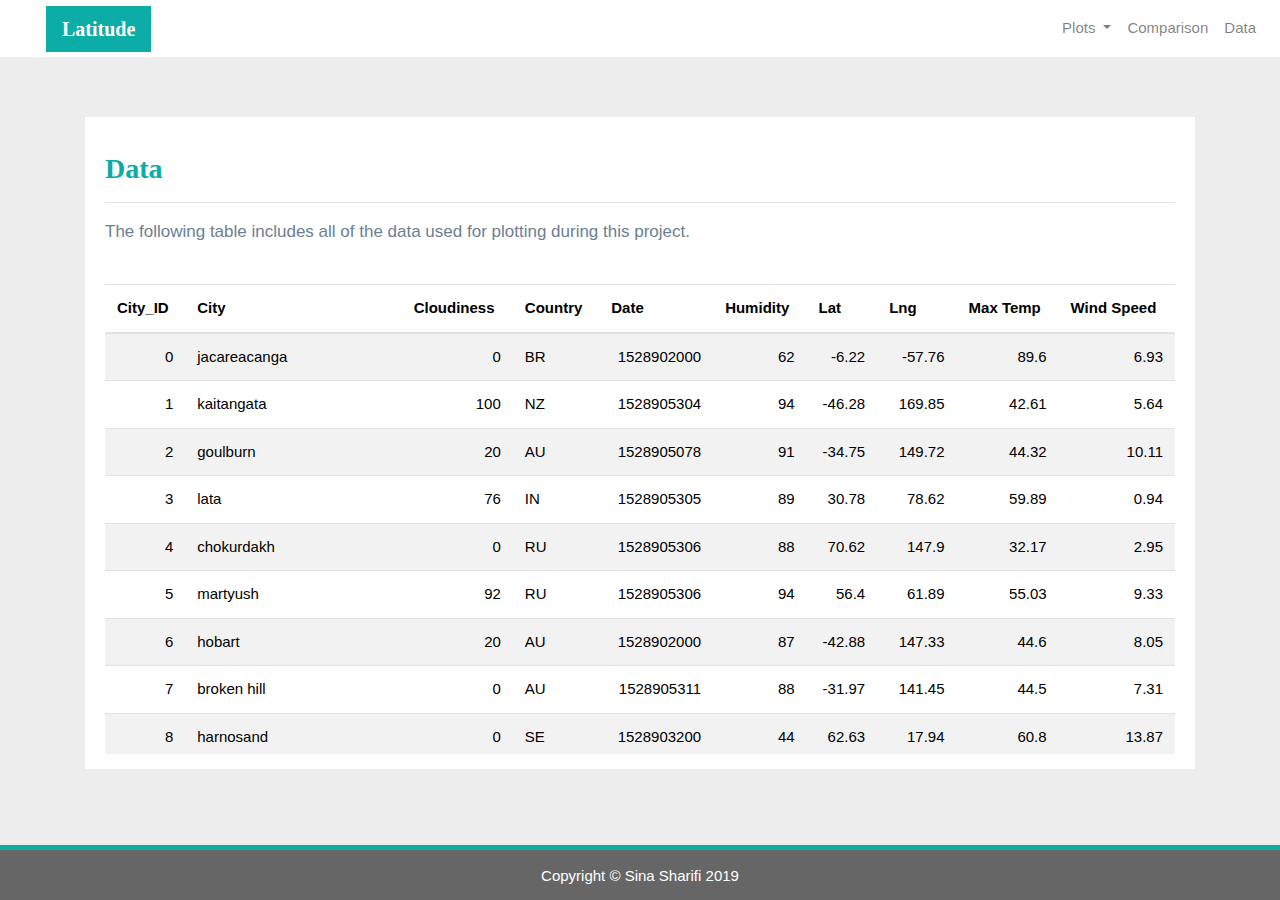
<file: data.html>
<!DOCTYPE html>
<html>

<head>
  <meta charset="utf-8" />
  <meta http-equiv="X-UA-Compatible" content="IE=edge">
  <title>Bootstrap Visualization Dashboard</title>
  <meta name="viewport" content="width=device-width, initial-scale=1">

  <!-- Bootstrap CSS -->
  <link rel="stylesheet" href="https://maxcdn.bootstrapcdn.com/bootstrap/4.0.0/css/bootstrap.min.css" integrity="sha384-Gn5384xqQ1aoWXA+058RXPxPg6fy4IWvTNh0E263XmFcJlSAwiGgFAW/dAiS6JXm"
    crossorigin="anonymous">

  <!--CSS Link-->
  <link rel="stylesheet" type="text/css" href="style.css">

</head>

<body>
  <!-- Navigation Section -->
  <div class="navigation">
    <nav class="navbar navbar-expand-lg navbar-light">
      <a class="navbar-brand" style="background-color: #0BADA6;" href="index.html">Latitude</a>
      <button class="navbar-toggler border border-white" type="button" data-toggle="collapse" data-target="#navbarNavDropdown"
        aria-controls="navbarNavDropdown" aria-expanded="false" aria-label="Toggle navigation">
        <span class="navbar-toggler-icon"></span>
      </button>
      <div class="collapse navbar-collapse" id="navbarNavDropdown">
        <ul class="navbar-nav ml-auto">
          <li class="nav-item dropdown">
            <a class="nav-link dropdown-toggle" href="#" id="navbarDropdownMenuLink" data-toggle="dropdown"
              aria-haspopup="true" aria-expanded="false">
              Plots
            </a>
            <div class="dropdown-menu" aria-labelledby="navbarDropdownMenuLink">
              <a class="dropdown-item" href="max_temperature.html">Max Temperature</a>
              <a class="dropdown-item" href="humidity.html">Humidity</a>
              <a class="dropdown-item" href="cloudiness.html">Cloudiness</a>
              <a class="dropdown-item" href="wind_speed.html">Wind Speed</a>
            </div>
          </li>
          <li class="nav-item">
            <a class="nav-link" href="comparisons.html">Comparison</a>
          </li>
          <li class="nav-item">
            <a class="nav-link" href="data.html">Data</a>
          </li>

        </ul>
      </div>
    </nav>
  </div>
  <!-- Content Section -->
  <div class="container">
    <div class="box">
      <h3 class="title">Data</h3>
      <hr>
      <p>The following table includes all of the data used for plotting during this project.</p>
      <br>
      <div class="table-responsive" style="overflow-x:auto; overflow-y:auto; max-height:470px; max-width: auto;">
        <table class="table table-striped">
          <thead>
            <tr>
              <th title="Field #1">City_ID</th>
              <th title="Field #2">City</th>
              <th title="Field #3">Cloudiness</th>
              <th title="Field #4">Country</th>
              <th title="Field #5">Date</th>
              <th title="Field #6">Humidity</th>
              <th title="Field #7">Lat</th>
              <th title="Field #8">Lng</th>
              <th title="Field #9">Max Temp</th>
              <th title="Field #10">Wind Speed</th>
            </tr>
          </thead>
          <tbody>
            <tr>
              <td align="right">0</td>
              <td>jacareacanga</td>
              <td align="right">0</td>
              <td>BR</td>
              <td align="right">1528902000</td>
              <td align="right">62</td>
              <td align="right">-6.22</td>
              <td align="right">-57.76</td>
              <td align="right">89.6</td>
              <td align="right">6.93</td>
            </tr>
            <tr>
              <td align="right">1</td>
              <td>kaitangata</td>
              <td align="right">100</td>
              <td>NZ</td>
              <td align="right">1528905304</td>
              <td align="right">94</td>
              <td align="right">-46.28</td>
              <td align="right">169.85</td>
              <td align="right">42.61</td>
              <td align="right">5.64</td>
            </tr>
            <tr>
              <td align="right">2</td>
              <td>goulburn</td>
              <td align="right">20</td>
              <td>AU</td>
              <td align="right">1528905078</td>
              <td align="right">91</td>
              <td align="right">-34.75</td>
              <td align="right">149.72</td>
              <td align="right">44.32</td>
              <td align="right">10.11</td>
            </tr>
            <tr>
              <td align="right">3</td>
              <td>lata</td>
              <td align="right">76</td>
              <td>IN</td>
              <td align="right">1528905305</td>
              <td align="right">89</td>
              <td align="right">30.78</td>
              <td align="right">78.62</td>
              <td align="right">59.89</td>
              <td align="right">0.94</td>
            </tr>
            <tr>
              <td align="right">4</td>
              <td>chokurdakh</td>
              <td align="right">0</td>
              <td>RU</td>
              <td align="right">1528905306</td>
              <td align="right">88</td>
              <td align="right">70.62</td>
              <td align="right">147.9</td>
              <td align="right">32.17</td>
              <td align="right">2.95</td>
            </tr>
            <tr>
              <td align="right">5</td>
              <td>martyush</td>
              <td align="right">92</td>
              <td>RU</td>
              <td align="right">1528905306</td>
              <td align="right">94</td>
              <td align="right">56.4</td>
              <td align="right">61.89</td>
              <td align="right">55.03</td>
              <td align="right">9.33</td>
            </tr>
            <tr>
              <td align="right">6</td>
              <td>hobart</td>
              <td align="right">20</td>
              <td>AU</td>
              <td align="right">1528902000</td>
              <td align="right">87</td>
              <td align="right">-42.88</td>
              <td align="right">147.33</td>
              <td align="right">44.6</td>
              <td align="right">8.05</td>
            </tr>
            <tr>
              <td align="right">7</td>
              <td>broken hill</td>
              <td align="right">0</td>
              <td>AU</td>
              <td align="right">1528905311</td>
              <td align="right">88</td>
              <td align="right">-31.97</td>
              <td align="right">141.45</td>
              <td align="right">44.5</td>
              <td align="right">7.31</td>
            </tr>
            <tr>
              <td align="right">8</td>
              <td>harnosand</td>
              <td align="right">0</td>
              <td>SE</td>
              <td align="right">1528903200</td>
              <td align="right">44</td>
              <td align="right">62.63</td>
              <td align="right">17.94</td>
              <td align="right">60.8</td>
              <td align="right">13.87</td>
            </tr>
            <tr>
              <td align="right">9</td>
              <td>tuatapere</td>
              <td align="right">0</td>
              <td>NZ</td>
              <td align="right">1528905312</td>
              <td align="right">100</td>
              <td align="right">-46.13</td>
              <td align="right">167.69</td>
              <td align="right">38.92</td>
              <td align="right">3.4</td>
            </tr>
            <tr>
              <td align="right">10</td>
              <td>puerto ayora</td>
              <td align="right">90</td>
              <td>EC</td>
              <td align="right">1528902000</td>
              <td align="right">69</td>
              <td align="right">-0.74</td>
              <td align="right">-90.35</td>
              <td align="right">77.0</td>
              <td align="right">13.87</td>
            </tr>
            <tr>
              <td align="right">11</td>
              <td>havre-saint-pierre</td>
              <td align="right">75</td>
              <td>CA</td>
              <td align="right">1528902000</td>
              <td align="right">58</td>
              <td align="right">50.23</td>
              <td align="right">-63.6</td>
              <td align="right">53.6</td>
              <td align="right">19.46</td>
            </tr>
            <tr>
              <td align="right">12</td>
              <td>punta arenas</td>
              <td align="right">0</td>
              <td>CL</td>
              <td align="right">1528902000</td>
              <td align="right">100</td>
              <td align="right">-53.16</td>
              <td align="right">-70.91</td>
              <td align="right">35.6</td>
              <td align="right">9.17</td>
            </tr>
            <tr>
              <td align="right">13</td>
              <td>tasiilaq</td>
              <td align="right">75</td>
              <td>GL</td>
              <td align="right">1528901400</td>
              <td align="right">60</td>
              <td align="right">65.61</td>
              <td align="right">-37.64</td>
              <td align="right">39.2</td>
              <td align="right">2.24</td>
            </tr>
            <tr>
              <td align="right">14</td>
              <td>chapais</td>
              <td align="right">40</td>
              <td>CA</td>
              <td align="right">1528902000</td>
              <td align="right">38</td>
              <td align="right">49.78</td>
              <td align="right">-74.86</td>
              <td align="right">59.0</td>
              <td align="right">10.29</td>
            </tr>
            <tr>
              <td align="right">15</td>
              <td>avarua</td>
              <td align="right">40</td>
              <td>CK</td>
              <td align="right">1528902000</td>
              <td align="right">56</td>
              <td align="right">-21.21</td>
              <td align="right">-159.78</td>
              <td align="right">73.4</td>
              <td align="right">10.29</td>
            </tr>
            <tr>
              <td align="right">16</td>
              <td>hofn</td>
              <td align="right">75</td>
              <td>IS</td>
              <td align="right">1528902000</td>
              <td align="right">87</td>
              <td align="right">64.25</td>
              <td align="right">-15.21</td>
              <td align="right">51.8</td>
              <td align="right">8.05</td>
            </tr>
            <tr>
              <td align="right">17</td>
              <td>yukamenskoye</td>
              <td align="right">92</td>
              <td>RU</td>
              <td align="right">1528905315</td>
              <td align="right">98</td>
              <td align="right">57.89</td>
              <td align="right">52.24</td>
              <td align="right">56.65</td>
              <td align="right">10.22</td>
            </tr>
            <tr>
              <td align="right">18</td>
              <td>khandbari</td>
              <td align="right">80</td>
              <td>NP</td>
              <td align="right">1528905315</td>
              <td align="right">67</td>
              <td align="right">27.38</td>
              <td align="right">87.21</td>
              <td align="right">44.59</td>
              <td align="right">1.39</td>
            </tr>
            <tr>
              <td align="right">19</td>
              <td>bethel</td>
              <td align="right">1</td>
              <td>US</td>
              <td align="right">1528901580</td>
              <td align="right">93</td>
              <td align="right">60.79</td>
              <td align="right">-161.76</td>
              <td align="right">44.6</td>
              <td align="right">8.05</td>
            </tr>
            <tr>
              <td align="right">20</td>
              <td>ushuaia</td>
              <td align="right">75</td>
              <td>AR</td>
              <td align="right">1528902000</td>
              <td align="right">64</td>
              <td align="right">-54.81</td>
              <td align="right">-68.31</td>
              <td align="right">41.0</td>
              <td align="right">3.36</td>
            </tr>
            <tr>
              <td align="right">21</td>
              <td>east london</td>
              <td align="right">0</td>
              <td>ZA</td>
              <td align="right">1528902000</td>
              <td align="right">37</td>
              <td align="right">-33.02</td>
              <td align="right">27.91</td>
              <td align="right">69.8</td>
              <td align="right">5.82</td>
            </tr>
            <tr>
              <td align="right">22</td>
              <td>bluff</td>
              <td align="right">76</td>
              <td>AU</td>
              <td align="right">1528905321</td>
              <td align="right">76</td>
              <td align="right">-23.58</td>
              <td align="right">149.07</td>
              <td align="right">61.96</td>
              <td align="right">4.74</td>
            </tr>
            <tr>
              <td align="right">23</td>
              <td>mount isa</td>
              <td align="right">75</td>
              <td>AU</td>
              <td align="right">1528902000</td>
              <td align="right">100</td>
              <td align="right">-20.73</td>
              <td align="right">139.49</td>
              <td align="right">64.4</td>
              <td align="right">3.29</td>
            </tr>
            <tr>
              <td align="right">24</td>
              <td>pevek</td>
              <td align="right">0</td>
              <td>RU</td>
              <td align="right">1528905321</td>
              <td align="right">71</td>
              <td align="right">69.7</td>
              <td align="right">170.27</td>
              <td align="right">36.94</td>
              <td align="right">6.98</td>
            </tr>
            <tr>
              <td align="right">25</td>
              <td>gao</td>
              <td align="right">24</td>
              <td>ML</td>
              <td align="right">1528905321</td>
              <td align="right">16</td>
              <td align="right">16.28</td>
              <td align="right">-0.04</td>
              <td align="right">110.02</td>
              <td align="right">4.97</td>
            </tr>
            <tr>
              <td align="right">26</td>
              <td>cabo san lucas</td>
              <td align="right">75</td>
              <td>MX</td>
              <td align="right">1528901160</td>
              <td align="right">74</td>
              <td align="right">22.89</td>
              <td align="right">-109.91</td>
              <td align="right">84.2</td>
              <td align="right">10.29</td>
            </tr>
            <tr>
              <td align="right">27</td>
              <td>sao filipe</td>
              <td align="right">0</td>
              <td>CV</td>
              <td align="right">1528905323</td>
              <td align="right">88</td>
              <td align="right">14.9</td>
              <td align="right">-24.5</td>
              <td align="right">75.73</td>
              <td align="right">13.02</td>
            </tr>
            <tr>
              <td align="right">28</td>
              <td>tiksi</td>
              <td align="right">44</td>
              <td>RU</td>
              <td align="right">1528905298</td>
              <td align="right">58</td>
              <td align="right">71.64</td>
              <td align="right">128.87</td>
              <td align="right">57.73</td>
              <td align="right">10.11</td>
            </tr>
            <tr>
              <td align="right">29</td>
              <td>busselton</td>
              <td align="right">92</td>
              <td>AU</td>
              <td align="right">1528905323</td>
              <td align="right">100</td>
              <td align="right">-33.64</td>
              <td align="right">115.35</td>
              <td align="right">60.43</td>
              <td align="right">10.56</td>
            </tr>
            <tr>
              <td align="right">30</td>
              <td>alofi</td>
              <td align="right">76</td>
              <td>NU</td>
              <td align="right">1528902000</td>
              <td align="right">88</td>
              <td align="right">-19.06</td>
              <td align="right">-169.92</td>
              <td align="right">71.6</td>
              <td align="right">3.36</td>
            </tr>
            <tr>
              <td align="right">31</td>
              <td>ola</td>
              <td align="right">75</td>
              <td>RU</td>
              <td align="right">1528902000</td>
              <td align="right">100</td>
              <td align="right">59.58</td>
              <td align="right">151.3</td>
              <td align="right">42.8</td>
              <td align="right">7.76</td>
            </tr>
            <tr>
              <td align="right">32</td>
              <td>atar</td>
              <td align="right">20</td>
              <td>MR</td>
              <td align="right">1528902000</td>
              <td align="right">19</td>
              <td align="right">20.52</td>
              <td align="right">-13.05</td>
              <td align="right">91.4</td>
              <td align="right">9.17</td>
            </tr>
            <tr>
              <td align="right">33</td>
              <td>rikitea</td>
              <td align="right">0</td>
              <td>PF</td>
              <td align="right">1528905325</td>
              <td align="right">100</td>
              <td align="right">-23.12</td>
              <td align="right">-134.97</td>
              <td align="right">73.57</td>
              <td align="right">8.66</td>
            </tr>
            <tr>
              <td align="right">34</td>
              <td>hermanus</td>
              <td align="right">0</td>
              <td>ZA</td>
              <td align="right">1528905325</td>
              <td align="right">24</td>
              <td align="right">-34.42</td>
              <td align="right">19.24</td>
              <td align="right">77.17</td>
              <td align="right">8.66</td>
            </tr>
            <tr>
              <td align="right">35</td>
              <td>ponta delgada</td>
              <td align="right">75</td>
              <td>PT</td>
              <td align="right">1528903800</td>
              <td align="right">88</td>
              <td align="right">37.73</td>
              <td align="right">-25.67</td>
              <td align="right">71.6</td>
              <td align="right">12.75</td>
            </tr>
            <tr>
              <td align="right">36</td>
              <td>bambari</td>
              <td align="right">24</td>
              <td>CF</td>
              <td align="right">1528905326</td>
              <td align="right">84</td>
              <td align="right">5.77</td>
              <td align="right">20.68</td>
              <td align="right">81.85</td>
              <td align="right">7.65</td>
            </tr>
            <tr>
              <td align="right">37</td>
              <td>cap malheureux</td>
              <td align="right">75</td>
              <td>MU</td>
              <td align="right">1528902000</td>
              <td align="right">69</td>
              <td align="right">-19.98</td>
              <td align="right">57.61</td>
              <td align="right">75.2</td>
              <td align="right">14.99</td>
            </tr>
            <tr>
              <td align="right">38</td>
              <td>puerto escondido</td>
              <td align="right">75</td>
              <td>MX</td>
              <td align="right">1528901100</td>
              <td align="right">65</td>
              <td align="right">15.86</td>
              <td align="right">-97.07</td>
              <td align="right">80.6</td>
              <td align="right">3.36</td>
            </tr>
            <tr>
              <td align="right">39</td>
              <td>qaanaaq</td>
              <td align="right">32</td>
              <td>GL</td>
              <td align="right">1528905330</td>
              <td align="right">100</td>
              <td align="right">77.48</td>
              <td align="right">-69.36</td>
              <td align="right">31.45</td>
              <td align="right">6.31</td>
            </tr>
            <tr>
              <td align="right">40</td>
              <td>new norfolk</td>
              <td align="right">20</td>
              <td>AU</td>
              <td align="right">1528902000</td>
              <td align="right">87</td>
              <td align="right">-42.78</td>
              <td align="right">147.06</td>
              <td align="right">44.6</td>
              <td align="right">8.05</td>
            </tr>
            <tr>
              <td align="right">41</td>
              <td>najran</td>
              <td align="right">40</td>
              <td>SA</td>
              <td align="right">1528902000</td>
              <td align="right">13</td>
              <td align="right">17.54</td>
              <td align="right">44.22</td>
              <td align="right">98.6</td>
              <td align="right">11.41</td>
            </tr>
            <tr>
              <td align="right">42</td>
              <td>isla mujeres</td>
              <td align="right">90</td>
              <td>MX</td>
              <td align="right">1528904340</td>
              <td align="right">100</td>
              <td align="right">21.23</td>
              <td align="right">-86.73</td>
              <td align="right">75.2</td>
              <td align="right">16.11</td>
            </tr>
            <tr>
              <td align="right">43</td>
              <td>mar del plata</td>
              <td align="right">0</td>
              <td>AR</td>
              <td align="right">1528905297</td>
              <td align="right">100</td>
              <td align="right">-46.43</td>
              <td align="right">-67.52</td>
              <td align="right">32.53</td>
              <td align="right">7.31</td>
            </tr>
            <tr>
              <td align="right">44</td>
              <td>provideniya</td>
              <td align="right">0</td>
              <td>RU</td>
              <td align="right">1528905332</td>
              <td align="right">91</td>
              <td align="right">64.42</td>
              <td align="right">-173.23</td>
              <td align="right">40.63</td>
              <td align="right">10.78</td>
            </tr>
            <tr>
              <td align="right">45</td>
              <td>jamestown</td>
              <td align="right">12</td>
              <td>AU</td>
              <td align="right">1528905333</td>
              <td align="right">88</td>
              <td align="right">-33.21</td>
              <td align="right">138.6</td>
              <td align="right">43.15</td>
              <td align="right">10.89</td>
            </tr>
            <tr>
              <td align="right">46</td>
              <td>medicine hat</td>
              <td align="right">20</td>
              <td>CA</td>
              <td align="right">1528902000</td>
              <td align="right">34</td>
              <td align="right">50.04</td>
              <td align="right">-110.68</td>
              <td align="right">66.2</td>
              <td align="right">14.99</td>
            </tr>
            <tr>
              <td align="right">47</td>
              <td>katsuura</td>
              <td align="right">8</td>
              <td>JP</td>
              <td align="right">1528905334</td>
              <td align="right">88</td>
              <td align="right">33.93</td>
              <td align="right">134.5</td>
              <td align="right">62.05</td>
              <td align="right">7.54</td>
            </tr>
            <tr>
              <td align="right">48</td>
              <td>aklavik</td>
              <td align="right">20</td>
              <td>CA</td>
              <td align="right">1528902000</td>
              <td align="right">53</td>
              <td align="right">68.22</td>
              <td align="right">-135.01</td>
              <td align="right">51.8</td>
              <td align="right">11.41</td>
            </tr>
            <tr>
              <td align="right">49</td>
              <td>tuktoyaktuk</td>
              <td align="right">20</td>
              <td>CA</td>
              <td align="right">1528902000</td>
              <td align="right">61</td>
              <td align="right">69.44</td>
              <td align="right">-133.03</td>
              <td align="right">46.4</td>
              <td align="right">6.93</td>
            </tr>
            <tr>
              <td align="right">50</td>
              <td>kapaa</td>
              <td align="right">90</td>
              <td>US</td>
              <td align="right">1528901760</td>
              <td align="right">88</td>
              <td align="right">22.08</td>
              <td align="right">-159.32</td>
              <td align="right">75.2</td>
              <td align="right">14.99</td>
            </tr>
            <tr>
              <td align="right">51</td>
              <td>mildura</td>
              <td align="right">0</td>
              <td>AU</td>
              <td align="right">1528905300</td>
              <td align="right">92</td>
              <td align="right">-34.18</td>
              <td align="right">142.16</td>
              <td align="right">45.67</td>
              <td align="right">9.66</td>
            </tr>
            <tr>
              <td align="right">52</td>
              <td>souillac</td>
              <td align="right">75</td>
              <td>FR</td>
              <td align="right">1528903800</td>
              <td align="right">49</td>
              <td align="right">45.6</td>
              <td align="right">-0.6</td>
              <td align="right">73.4</td>
              <td align="right">10.29</td>
            </tr>
            <tr>
              <td align="right">53</td>
              <td>lorengau</td>
              <td align="right">100</td>
              <td>PG</td>
              <td align="right">1528905336</td>
              <td align="right">100</td>
              <td align="right">-2.02</td>
              <td align="right">147.27</td>
              <td align="right">80.59</td>
              <td align="right">3.85</td>
            </tr>
            <tr>
              <td align="right">54</td>
              <td>praia</td>
              <td align="right">20</td>
              <td>BR</td>
              <td align="right">1528902000</td>
              <td align="right">47</td>
              <td align="right">-20.25</td>
              <td align="right">-43.81</td>
              <td align="right">82.4</td>
              <td align="right">3.36</td>
            </tr>
            <tr>
              <td align="right">55</td>
              <td>port alfred</td>
              <td align="right">0</td>
              <td>ZA</td>
              <td align="right">1528905338</td>
              <td align="right">50</td>
              <td align="right">-33.59</td>
              <td align="right">26.89</td>
              <td align="right">76.54</td>
              <td align="right">7.2</td>
            </tr>
            <tr>
              <td align="right">56</td>
              <td>barranca</td>
              <td align="right">0</td>
              <td>PE</td>
              <td align="right">1528905339</td>
              <td align="right">98</td>
              <td align="right">-10.75</td>
              <td align="right">-77.76</td>
              <td align="right">61.87</td>
              <td align="right">9.89</td>
            </tr>
            <tr>
              <td align="right">57</td>
              <td>nome</td>
              <td align="right">40</td>
              <td>US</td>
              <td align="right">1528902900</td>
              <td align="right">70</td>
              <td align="right">30.04</td>
              <td align="right">-94.42</td>
              <td align="right">87.8</td>
              <td align="right">3.36</td>
            </tr>
            <tr>
              <td align="right">58</td>
              <td>matay</td>
              <td align="right">0</td>
              <td>EG</td>
              <td align="right">1528905339</td>
              <td align="right">23</td>
              <td align="right">28.42</td>
              <td align="right">30.79</td>
              <td align="right">97.69</td>
              <td align="right">6.98</td>
            </tr>
            <tr>
              <td align="right">59</td>
              <td>saskylakh</td>
              <td align="right">48</td>
              <td>RU</td>
              <td align="right">1528905339</td>
              <td align="right">55</td>
              <td align="right">71.97</td>
              <td align="right">114.09</td>
              <td align="right">59.53</td>
              <td align="right">5.86</td>
            </tr>
            <tr>
              <td align="right">60</td>
              <td>itarema</td>
              <td align="right">0</td>
              <td>BR</td>
              <td align="right">1528905340</td>
              <td align="right">61</td>
              <td align="right">-2.92</td>
              <td align="right">-39.92</td>
              <td align="right">88.33</td>
              <td align="right">12.57</td>
            </tr>
            <tr>
              <td align="right">61</td>
              <td>butaritari</td>
              <td align="right">56</td>
              <td>KI</td>
              <td align="right">1528905340</td>
              <td align="right">100</td>
              <td align="right">3.07</td>
              <td align="right">172.79</td>
              <td align="right">81.13</td>
              <td align="right">7.31</td>
            </tr>
            <tr>
              <td align="right">62</td>
              <td>peniche</td>
              <td align="right">20</td>
              <td>PT</td>
              <td align="right">1528903800</td>
              <td align="right">64</td>
              <td align="right">39.36</td>
              <td align="right">-9.38</td>
              <td align="right">75.2</td>
              <td align="right">12.75</td>
            </tr>
            <tr>
              <td align="right">63</td>
              <td>beloha</td>
              <td align="right">0</td>
              <td>MG</td>
              <td align="right">1528905340</td>
              <td align="right">57</td>
              <td align="right">-25.17</td>
              <td align="right">45.06</td>
              <td align="right">71.95</td>
              <td align="right">16.37</td>
            </tr>
            <tr>
              <td align="right">64</td>
              <td>anadyr</td>
              <td align="right">0</td>
              <td>RU</td>
              <td align="right">1528902000</td>
              <td align="right">57</td>
              <td align="right">64.73</td>
              <td align="right">177.51</td>
              <td align="right">48.2</td>
              <td align="right">4.47</td>
            </tr>
            <tr>
              <td align="right">65</td>
              <td>luderitz</td>
              <td align="right">12</td>
              <td>NA</td>
              <td align="right">1528905342</td>
              <td align="right">64</td>
              <td align="right">-26.65</td>
              <td align="right">15.16</td>
              <td align="right">64.03</td>
              <td align="right">17.38</td>
            </tr>
            <tr>
              <td align="right">66</td>
              <td>rochester</td>
              <td align="right">1</td>
              <td>US</td>
              <td align="right">1528902960</td>
              <td align="right">37</td>
              <td align="right">44.02</td>
              <td align="right">-92.46</td>
              <td align="right">73.4</td>
              <td align="right">6.93</td>
            </tr>
            <tr>
              <td align="right">67</td>
              <td>bosaso</td>
              <td align="right">0</td>
              <td>SO</td>
              <td align="right">1528905347</td>
              <td align="right">86</td>
              <td align="right">11.28</td>
              <td align="right">49.18</td>
              <td align="right">89.77</td>
              <td align="right">3.96</td>
            </tr>
            <tr>
              <td align="right">68</td>
              <td>faanui</td>
              <td align="right">0</td>
              <td>PF</td>
              <td align="right">1528905347</td>
              <td align="right">100</td>
              <td align="right">-16.48</td>
              <td align="right">-151.75</td>
              <td align="right">79.96</td>
              <td align="right">11.79</td>
            </tr>
            <tr>
              <td align="right">69</td>
              <td>grindavik</td>
              <td align="right">75</td>
              <td>IS</td>
              <td align="right">1528902000</td>
              <td align="right">70</td>
              <td align="right">63.84</td>
              <td align="right">-22.43</td>
              <td align="right">48.2</td>
              <td align="right">5.82</td>
            </tr>
            <tr>
              <td align="right">70</td>
              <td>margate</td>
              <td align="right">20</td>
              <td>AU</td>
              <td align="right">1528902000</td>
              <td align="right">87</td>
              <td align="right">-43.03</td>
              <td align="right">147.26</td>
              <td align="right">44.6</td>
              <td align="right">8.05</td>
            </tr>
            <tr>
              <td align="right">71</td>
              <td>marsh harbour</td>
              <td align="right">88</td>
              <td>BS</td>
              <td align="right">1528905349</td>
              <td align="right">95</td>
              <td align="right">26.54</td>
              <td align="right">-77.06</td>
              <td align="right">82.39</td>
              <td align="right">10.0</td>
            </tr>
            <tr>
              <td align="right">72</td>
              <td>comodoro rivadavia</td>
              <td align="right">40</td>
              <td>AR</td>
              <td align="right">1528902000</td>
              <td align="right">60</td>
              <td align="right">-45.87</td>
              <td align="right">-67.48</td>
              <td align="right">42.8</td>
              <td align="right">9.17</td>
            </tr>
            <tr>
              <td align="right">73</td>
              <td>upernavik</td>
              <td align="right">92</td>
              <td>GL</td>
              <td align="right">1528905350</td>
              <td align="right">100</td>
              <td align="right">72.79</td>
              <td align="right">-56.15</td>
              <td align="right">29.29</td>
              <td align="right">3.74</td>
            </tr>
            <tr>
              <td align="right">74</td>
              <td>uige</td>
              <td align="right">0</td>
              <td>AO</td>
              <td align="right">1528905350</td>
              <td align="right">29</td>
              <td align="right">-7.61</td>
              <td align="right">15.06</td>
              <td align="right">86.8</td>
              <td align="right">3.18</td>
            </tr>
            <tr>
              <td align="right">75</td>
              <td>bredasdorp</td>
              <td align="right">0</td>
              <td>ZA</td>
              <td align="right">1528902000</td>
              <td align="right">23</td>
              <td align="right">-34.53</td>
              <td align="right">20.04</td>
              <td align="right">82.4</td>
              <td align="right">5.82</td>
            </tr>
            <tr>
              <td align="right">76</td>
              <td>bodden town</td>
              <td align="right">40</td>
              <td>KY</td>
              <td align="right">1528902000</td>
              <td align="right">78</td>
              <td align="right">19.28</td>
              <td align="right">-81.25</td>
              <td align="right">80.6</td>
              <td align="right">16.11</td>
            </tr>
            <tr>
              <td align="right">77</td>
              <td>guerrero negro</td>
              <td align="right">44</td>
              <td>MX</td>
              <td align="right">1528905350</td>
              <td align="right">88</td>
              <td align="right">27.97</td>
              <td align="right">-114.04</td>
              <td align="right">63.85</td>
              <td align="right">3.74</td>
            </tr>
            <tr>
              <td align="right">78</td>
              <td>bilma</td>
              <td align="right">0</td>
              <td>NE</td>
              <td align="right">1528905351</td>
              <td align="right">12</td>
              <td align="right">18.69</td>
              <td align="right">12.92</td>
              <td align="right">110.47</td>
              <td align="right">4.63</td>
            </tr>
            <tr>
              <td align="right">79</td>
              <td>carnarvon</td>
              <td align="right">0</td>
              <td>ZA</td>
              <td align="right">1528905351</td>
              <td align="right">30</td>
              <td align="right">-30.97</td>
              <td align="right">22.13</td>
              <td align="right">60.43</td>
              <td align="right">14.25</td>
            </tr>
            <tr>
              <td align="right">80</td>
              <td>ponta do sol</td>
              <td align="right">12</td>
              <td>BR</td>
              <td align="right">1528905352</td>
              <td align="right">72</td>
              <td align="right">-20.63</td>
              <td align="right">-46.0</td>
              <td align="right">78.25</td>
              <td align="right">3.96</td>
            </tr>
            <tr>
              <td align="right">81</td>
              <td>vila franca do campo</td>
              <td align="right">75</td>
              <td>PT</td>
              <td align="right">1528903800</td>
              <td align="right">88</td>
              <td align="right">37.72</td>
              <td align="right">-25.43</td>
              <td align="right">71.6</td>
              <td align="right">12.75</td>
            </tr>
            <tr>
              <td align="right">82</td>
              <td>puerto del rosario</td>
              <td align="right">20</td>
              <td>ES</td>
              <td align="right">1528903800</td>
              <td align="right">60</td>
              <td align="right">28.5</td>
              <td align="right">-13.86</td>
              <td align="right">73.4</td>
              <td align="right">17.22</td>
            </tr>
            <tr>
              <td align="right">83</td>
              <td>sitka</td>
              <td align="right">20</td>
              <td>US</td>
              <td align="right">1528905353</td>
              <td align="right">92</td>
              <td align="right">37.17</td>
              <td align="right">-99.65</td>
              <td align="right">74.02</td>
              <td align="right">5.97</td>
            </tr>
            <tr>
              <td align="right">84</td>
              <td>camacha</td>
              <td align="right">75</td>
              <td>PT</td>
              <td align="right">1528903800</td>
              <td align="right">72</td>
              <td align="right">33.08</td>
              <td align="right">-16.33</td>
              <td align="right">68.0</td>
              <td align="right">16.11</td>
            </tr>
            <tr>
              <td align="right">85</td>
              <td>saint-philippe</td>
              <td align="right">1</td>
              <td>CA</td>
              <td align="right">1528902900</td>
              <td align="right">54</td>
              <td align="right">45.36</td>
              <td align="right">-73.48</td>
              <td align="right">78.8</td>
              <td align="right">11.41</td>
            </tr>
            <tr>
              <td align="right">86</td>
              <td>port blair</td>
              <td align="right">92</td>
              <td>IN</td>
              <td align="right">1528905357</td>
              <td align="right">97</td>
              <td align="right">11.67</td>
              <td align="right">92.75</td>
              <td align="right">84.37</td>
              <td align="right">25.1</td>
            </tr>
            <tr>
              <td align="right">87</td>
              <td>albany</td>
              <td align="right">90</td>
              <td>US</td>
              <td align="right">1528903860</td>
              <td align="right">68</td>
              <td align="right">42.65</td>
              <td align="right">-73.75</td>
              <td align="right">69.8</td>
              <td align="right">3.36</td>
            </tr>
            <tr>
              <td align="right">88</td>
              <td>barrow</td>
              <td align="right">88</td>
              <td>AR</td>
              <td align="right">1528905182</td>
              <td align="right">72</td>
              <td align="right">-38.31</td>
              <td align="right">-60.23</td>
              <td align="right">50.26</td>
              <td align="right">8.21</td>
            </tr>
            <tr>
              <td align="right">89</td>
              <td>qorveh</td>
              <td align="right">92</td>
              <td>IR</td>
              <td align="right">1528905357</td>
              <td align="right">22</td>
              <td align="right">35.17</td>
              <td align="right">47.8</td>
              <td align="right">76.72</td>
              <td align="right">3.18</td>
            </tr>
            <tr>
              <td align="right">90</td>
              <td>san jeronimo</td>
              <td align="right">90</td>
              <td>PE</td>
              <td align="right">1528902000</td>
              <td align="right">81</td>
              <td align="right">-13.65</td>
              <td align="right">-73.37</td>
              <td align="right">46.4</td>
              <td align="right">2.39</td>
            </tr>
            <tr>
              <td align="right">91</td>
              <td>mataura</td>
              <td align="right">24</td>
              <td>NZ</td>
              <td align="right">1528905299</td>
              <td align="right">79</td>
              <td align="right">-46.19</td>
              <td align="right">168.86</td>
              <td align="right">25.69</td>
              <td align="right">3.18</td>
            </tr>
            <tr>
              <td align="right">92</td>
              <td>buala</td>
              <td align="right">64</td>
              <td>SB</td>
              <td align="right">1528905359</td>
              <td align="right">100</td>
              <td align="right">-8.15</td>
              <td align="right">159.59</td>
              <td align="right">78.7</td>
              <td align="right">4.18</td>
            </tr>
            <tr>
              <td align="right">93</td>
              <td>eyl</td>
              <td align="right">20</td>
              <td>SO</td>
              <td align="right">1528905359</td>
              <td align="right">57</td>
              <td align="right">7.98</td>
              <td align="right">49.82</td>
              <td align="right">86.62</td>
              <td align="right">22.41</td>
            </tr>
            <tr>
              <td align="right">94</td>
              <td>abu dhabi</td>
              <td align="right">0</td>
              <td>AE</td>
              <td align="right">1528902000</td>
              <td align="right">29</td>
              <td align="right">24.47</td>
              <td align="right">54.37</td>
              <td align="right">98.6</td>
              <td align="right">16.11</td>
            </tr>
            <tr>
              <td align="right">95</td>
              <td>tahe</td>
              <td align="right">92</td>
              <td>CN</td>
              <td align="right">1528905359</td>
              <td align="right">98</td>
              <td align="right">52.34</td>
              <td align="right">124.71</td>
              <td align="right">51.43</td>
              <td align="right">2.17</td>
            </tr>
            <tr>
              <td align="right">96</td>
              <td>chuy</td>
              <td align="right">80</td>
              <td>UY</td>
              <td align="right">1528905099</td>
              <td align="right">93</td>
              <td align="right">-33.69</td>
              <td align="right">-53.46</td>
              <td align="right">52.87</td>
              <td align="right">28.9</td>
            </tr>
            <tr>
              <td align="right">97</td>
              <td>dzerzhinskoye</td>
              <td align="right">8</td>
              <td>RU</td>
              <td align="right">1528905360</td>
              <td align="right">69</td>
              <td align="right">56.84</td>
              <td align="right">95.22</td>
              <td align="right">65.11</td>
              <td align="right">3.85</td>
            </tr>
            <tr>
              <td align="right">98</td>
              <td>vanavara</td>
              <td align="right">0</td>
              <td>RU</td>
              <td align="right">1528905360</td>
              <td align="right">50</td>
              <td align="right">60.35</td>
              <td align="right">102.28</td>
              <td align="right">64.21</td>
              <td align="right">5.64</td>
            </tr>
            <tr>
              <td align="right">99</td>
              <td>muros</td>
              <td align="right">40</td>
              <td>ES</td>
              <td align="right">1528903800</td>
              <td align="right">72</td>
              <td align="right">42.77</td>
              <td align="right">-9.06</td>
              <td align="right">66.2</td>
              <td align="right">10.29</td>
            </tr>
            <tr>
              <td align="right">100</td>
              <td>auchel</td>
              <td align="right">0</td>
              <td>FR</td>
              <td align="right">1528903800</td>
              <td align="right">49</td>
              <td align="right">50.51</td>
              <td align="right">2.47</td>
              <td align="right">68.0</td>
              <td align="right">3.36</td>
            </tr>
            <tr>
              <td align="right">101</td>
              <td>bubaque</td>
              <td align="right">40</td>
              <td>GW</td>
              <td align="right">1528902000</td>
              <td align="right">55</td>
              <td align="right">11.28</td>
              <td align="right">-15.83</td>
              <td align="right">91.4</td>
              <td align="right">11.41</td>
            </tr>
            <tr>
              <td align="right">102</td>
              <td>khatanga</td>
              <td align="right">8</td>
              <td>RU</td>
              <td align="right">1528905361</td>
              <td align="right">65</td>
              <td align="right">71.98</td>
              <td align="right">102.47</td>
              <td align="right">60.97</td>
              <td align="right">4.63</td>
            </tr>
            <tr>
              <td align="right">103</td>
              <td>los banos</td>
              <td align="right">1</td>
              <td>US</td>
              <td align="right">1528904100</td>
              <td align="right">67</td>
              <td align="right">37.06</td>
              <td align="right">-120.85</td>
              <td align="right">75.2</td>
              <td align="right">4.74</td>
            </tr>
            <tr>
              <td align="right">104</td>
              <td>labuhan</td>
              <td align="right">12</td>
              <td>ID</td>
              <td align="right">1528905361</td>
              <td align="right">95</td>
              <td align="right">-2.54</td>
              <td align="right">115.51</td>
              <td align="right">72.94</td>
              <td align="right">1.83</td>
            </tr>
            <tr>
              <td align="right">105</td>
              <td>saint-paul</td>
              <td align="right">75</td>
              <td>FR</td>
              <td align="right">1528903800</td>
              <td align="right">56</td>
              <td align="right">45.22</td>
              <td align="right">1.9</td>
              <td align="right">68.0</td>
              <td align="right">14.99</td>
            </tr>
            <tr>
              <td align="right">106</td>
              <td>petatlan</td>
              <td align="right">90</td>
              <td>MX</td>
              <td align="right">1528901220</td>
              <td align="right">74</td>
              <td align="right">17.52</td>
              <td align="right">-101.27</td>
              <td align="right">84.2</td>
              <td align="right">1.83</td>
            </tr>
            <tr>
              <td align="right">107</td>
              <td>baykit</td>
              <td align="right">36</td>
              <td>RU</td>
              <td align="right">1528905366</td>
              <td align="right">68</td>
              <td align="right">61.68</td>
              <td align="right">96.39</td>
              <td align="right">63.94</td>
              <td align="right">4.29</td>
            </tr>
            <tr>
              <td align="right">108</td>
              <td>dalby</td>
              <td align="right">75</td>
              <td>AU</td>
              <td align="right">1528902000</td>
              <td align="right">93</td>
              <td align="right">-27.18</td>
              <td align="right">151.26</td>
              <td align="right">53.6</td>
              <td align="right">2.24</td>
            </tr>
            <tr>
              <td align="right">109</td>
              <td>yellowknife</td>
              <td align="right">90</td>
              <td>CA</td>
              <td align="right">1528902540</td>
              <td align="right">93</td>
              <td align="right">62.45</td>
              <td align="right">-114.38</td>
              <td align="right">46.4</td>
              <td align="right">8.05</td>
            </tr>
            <tr>
              <td align="right">110</td>
              <td>hilo</td>
              <td align="right">75</td>
              <td>US</td>
              <td align="right">1528901580</td>
              <td align="right">88</td>
              <td align="right">19.71</td>
              <td align="right">-155.08</td>
              <td align="right">66.2</td>
              <td align="right">5.82</td>
            </tr>
            <tr>
              <td align="right">111</td>
              <td>turukhansk</td>
              <td align="right">36</td>
              <td>RU</td>
              <td align="right">1528905297</td>
              <td align="right">76</td>
              <td align="right">65.8</td>
              <td align="right">87.96</td>
              <td align="right">66.37</td>
              <td align="right">6.42</td>
            </tr>
            <tr>
              <td align="right">112</td>
              <td>dingle</td>
              <td align="right">68</td>
              <td>PH</td>
              <td align="right">1528905368</td>
              <td align="right">82</td>
              <td align="right">11.0</td>
              <td align="right">122.67</td>
              <td align="right">79.96</td>
              <td align="right">8.21</td>
            </tr>
            <tr>
              <td align="right">113</td>
              <td>dillon</td>
              <td align="right">1</td>
              <td>US</td>
              <td align="right">1528901580</td>
              <td align="right">44</td>
              <td align="right">45.22</td>
              <td align="right">-112.64</td>
              <td align="right">57.2</td>
              <td align="right">5.82</td>
            </tr>
            <tr>
              <td align="right">114</td>
              <td>labytnangi</td>
              <td align="right">64</td>
              <td>RU</td>
              <td align="right">1528905370</td>
              <td align="right">75</td>
              <td align="right">66.66</td>
              <td align="right">66.39</td>
              <td align="right">47.11</td>
              <td align="right">17.49</td>
            </tr>
            <tr>
              <td align="right">115</td>
              <td>gigmoto</td>
              <td align="right">36</td>
              <td>PH</td>
              <td align="right">1528905370</td>
              <td align="right">98</td>
              <td align="right">13.78</td>
              <td align="right">124.39</td>
              <td align="right">83.56</td>
              <td align="right">17.6</td>
            </tr>
            <tr>
              <td align="right">116</td>
              <td>nouakchott</td>
              <td align="right">68</td>
              <td>MR</td>
              <td align="right">1528905371</td>
              <td align="right">76</td>
              <td align="right">18.08</td>
              <td align="right">-15.98</td>
              <td align="right">76.72</td>
              <td align="right">1.39</td>
            </tr>
            <tr>
              <td align="right">117</td>
              <td>rumoi</td>
              <td align="right">92</td>
              <td>JP</td>
              <td align="right">1528905371</td>
              <td align="right">100</td>
              <td align="right">43.93</td>
              <td align="right">141.67</td>
              <td align="right">44.41</td>
              <td align="right">8.1</td>
            </tr>
            <tr>
              <td align="right">118</td>
              <td>dikson</td>
              <td align="right">32</td>
              <td>RU</td>
              <td align="right">1528905373</td>
              <td align="right">100</td>
              <td align="right">73.51</td>
              <td align="right">80.55</td>
              <td align="right">31.09</td>
              <td align="right">13.13</td>
            </tr>
            <tr>
              <td align="right">119</td>
              <td>chinsali</td>
              <td align="right">0</td>
              <td>ZM</td>
              <td align="right">1528905377</td>
              <td align="right">36</td>
              <td align="right">-10.55</td>
              <td align="right">32.07</td>
              <td align="right">73.39</td>
              <td align="right">9.22</td>
            </tr>
            <tr>
              <td align="right">120</td>
              <td>georgetown</td>
              <td align="right">75</td>
              <td>GY</td>
              <td align="right">1528902000</td>
              <td align="right">78</td>
              <td align="right">6.8</td>
              <td align="right">-58.16</td>
              <td align="right">82.4</td>
              <td align="right">9.17</td>
            </tr>
            <tr>
              <td align="right">121</td>
              <td>tooele</td>
              <td align="right">1</td>
              <td>US</td>
              <td align="right">1528902900</td>
              <td align="right">35</td>
              <td align="right">40.53</td>
              <td align="right">-112.3</td>
              <td align="right">73.4</td>
              <td align="right">9.17</td>
            </tr>
            <tr>
              <td align="right">122</td>
              <td>nikolskoye</td>
              <td align="right">40</td>
              <td>RU</td>
              <td align="right">1528902000</td>
              <td align="right">41</td>
              <td align="right">59.7</td>
              <td align="right">30.79</td>
              <td align="right">60.8</td>
              <td align="right">4.47</td>
            </tr>
            <tr>
              <td align="right">123</td>
              <td>bodo</td>
              <td align="right">80</td>
              <td>CI</td>
              <td align="right">1528905379</td>
              <td align="right">66</td>
              <td align="right">5.91</td>
              <td align="right">-4.68</td>
              <td align="right">87.7</td>
              <td align="right">8.21</td>
            </tr>
            <tr>
              <td align="right">124</td>
              <td>minador do negrao</td>
              <td align="right">32</td>
              <td>BR</td>
              <td align="right">1528905379</td>
              <td align="right">80</td>
              <td align="right">-9.31</td>
              <td align="right">-36.86</td>
              <td align="right">76.81</td>
              <td align="right">13.24</td>
            </tr>
            <tr>
              <td align="right">125</td>
              <td>sambava</td>
              <td align="right">88</td>
              <td>MG</td>
              <td align="right">1528905379</td>
              <td align="right">100</td>
              <td align="right">-14.27</td>
              <td align="right">50.17</td>
              <td align="right">77.35</td>
              <td align="right">19.73</td>
            </tr>
            <tr>
              <td align="right">126</td>
              <td>yerbogachen</td>
              <td align="right">0</td>
              <td>RU</td>
              <td align="right">1528905380</td>
              <td align="right">44</td>
              <td align="right">61.28</td>
              <td align="right">108.01</td>
              <td align="right">64.93</td>
              <td align="right">7.43</td>
            </tr>
            <tr>
              <td align="right">127</td>
              <td>kahului</td>
              <td align="right">1</td>
              <td>US</td>
              <td align="right">1528901760</td>
              <td align="right">93</td>
              <td align="right">20.89</td>
              <td align="right">-156.47</td>
              <td align="right">66.2</td>
              <td align="right">3.36</td>
            </tr>
            <tr>
              <td align="right">128</td>
              <td>clyde river</td>
              <td align="right">75</td>
              <td>CA</td>
              <td align="right">1528902660</td>
              <td align="right">100</td>
              <td align="right">70.47</td>
              <td align="right">-68.59</td>
              <td align="right">35.6</td>
              <td align="right">21.92</td>
            </tr>
            <tr>
              <td align="right">129</td>
              <td>ancud</td>
              <td align="right">20</td>
              <td>CL</td>
              <td align="right">1528905381</td>
              <td align="right">90</td>
              <td align="right">-41.87</td>
              <td align="right">-73.83</td>
              <td align="right">39.1</td>
              <td align="right">2.73</td>
            </tr>
            <tr>
              <td align="right">130</td>
              <td>beringovskiy</td>
              <td align="right">0</td>
              <td>RU</td>
              <td align="right">1528905381</td>
              <td align="right">88</td>
              <td align="right">63.05</td>
              <td align="right">179.32</td>
              <td align="right">39.37</td>
              <td align="right">3.4</td>
            </tr>
            <tr>
              <td align="right">131</td>
              <td>majene</td>
              <td align="right">32</td>
              <td>ID</td>
              <td align="right">1528905382</td>
              <td align="right">100</td>
              <td align="right">-3.54</td>
              <td align="right">118.97</td>
              <td align="right">81.85</td>
              <td align="right">11.01</td>
            </tr>
            <tr>
              <td align="right">132</td>
              <td>ahar</td>
              <td align="right">36</td>
              <td>IR</td>
              <td align="right">1528905382</td>
              <td align="right">62</td>
              <td align="right">38.48</td>
              <td align="right">47.07</td>
              <td align="right">62.77</td>
              <td align="right">3.74</td>
            </tr>
            <tr>
              <td align="right">133</td>
              <td>ilhabela</td>
              <td align="right">80</td>
              <td>BR</td>
              <td align="right">1528905382</td>
              <td align="right">98</td>
              <td align="right">-23.78</td>
              <td align="right">-45.36</td>
              <td align="right">72.85</td>
              <td align="right">2.28</td>
            </tr>
            <tr>
              <td align="right">134</td>
              <td>listvyagi</td>
              <td align="right">0</td>
              <td>RU</td>
              <td align="right">1528905382</td>
              <td align="right">78</td>
              <td align="right">53.68</td>
              <td align="right">86.95</td>
              <td align="right">65.11</td>
              <td align="right">2.06</td>
            </tr>
            <tr>
              <td align="right">135</td>
              <td>skjervoy</td>
              <td align="right">40</td>
              <td>NO</td>
              <td align="right">1528903200</td>
              <td align="right">65</td>
              <td align="right">70.03</td>
              <td align="right">20.97</td>
              <td align="right">44.6</td>
              <td align="right">10.29</td>
            </tr>
            <tr>
              <td align="right">136</td>
              <td>cape town</td>
              <td align="right">0</td>
              <td>ZA</td>
              <td align="right">1528902000</td>
              <td align="right">35</td>
              <td align="right">-33.93</td>
              <td align="right">18.42</td>
              <td align="right">73.4</td>
              <td align="right">9.17</td>
            </tr>
            <tr>
              <td align="right">137</td>
              <td>iqaluit</td>
              <td align="right">90</td>
              <td>CA</td>
              <td align="right">1528902000</td>
              <td align="right">96</td>
              <td align="right">63.75</td>
              <td align="right">-68.52</td>
              <td align="right">35.6</td>
              <td align="right">20.8</td>
            </tr>
            <tr>
              <td align="right">138</td>
              <td>fort-shevchenko</td>
              <td align="right">0</td>
              <td>KZ</td>
              <td align="right">1528905387</td>
              <td align="right">59</td>
              <td align="right">44.51</td>
              <td align="right">50.26</td>
              <td align="right">74.2</td>
              <td align="right">3.62</td>
            </tr>
            <tr>
              <td align="right">139</td>
              <td>severo-kurilsk</td>
              <td align="right">92</td>
              <td>RU</td>
              <td align="right">1528905387</td>
              <td align="right">100</td>
              <td align="right">50.68</td>
              <td align="right">156.12</td>
              <td align="right">38.02</td>
              <td align="right">16.26</td>
            </tr>
            <tr>
              <td align="right">140</td>
              <td>arraial do cabo</td>
              <td align="right">0</td>
              <td>BR</td>
              <td align="right">1528905600</td>
              <td align="right">65</td>
              <td align="right">-22.97</td>
              <td align="right">-42.02</td>
              <td align="right">80.6</td>
              <td align="right">4.7</td>
            </tr>
            <tr>
              <td align="right">141</td>
              <td>torbay</td>
              <td align="right">90</td>
              <td>CA</td>
              <td align="right">1528903560</td>
              <td align="right">93</td>
              <td align="right">47.66</td>
              <td align="right">-52.73</td>
              <td align="right">50.0</td>
              <td align="right">19.46</td>
            </tr>
            <tr>
              <td align="right">142</td>
              <td>ahipara</td>
              <td align="right">88</td>
              <td>NZ</td>
              <td align="right">1528905388</td>
              <td align="right">91</td>
              <td align="right">-35.17</td>
              <td align="right">173.16</td>
              <td align="right">56.65</td>
              <td align="right">9.66</td>
            </tr>
            <tr>
              <td align="right">143</td>
              <td>bandarbeyla</td>
              <td align="right">0</td>
              <td>SO</td>
              <td align="right">1528905389</td>
              <td align="right">79</td>
              <td align="right">9.49</td>
              <td align="right">50.81</td>
              <td align="right">79.15</td>
              <td align="right">32.93</td>
            </tr>
            <tr>
              <td align="right">144</td>
              <td>vuktyl</td>
              <td align="right">92</td>
              <td>RU</td>
              <td align="right">1528905389</td>
              <td align="right">96</td>
              <td align="right">63.86</td>
              <td align="right">57.31</td>
              <td align="right">52.6</td>
              <td align="right">7.43</td>
            </tr>
            <tr>
              <td align="right">145</td>
              <td>caravelas</td>
              <td align="right">0</td>
              <td>BR</td>
              <td align="right">1528905390</td>
              <td align="right">98</td>
              <td align="right">-17.73</td>
              <td align="right">-39.27</td>
              <td align="right">77.62</td>
              <td align="right">10.45</td>
            </tr>
            <tr>
              <td align="right">146</td>
              <td>waipawa</td>
              <td align="right">92</td>
              <td>NZ</td>
              <td align="right">1528905390</td>
              <td align="right">94</td>
              <td align="right">-39.94</td>
              <td align="right">176.59</td>
              <td align="right">50.89</td>
              <td align="right">9.44</td>
            </tr>
            <tr>
              <td align="right">147</td>
              <td>khomutovo</td>
              <td align="right">0</td>
              <td>RU</td>
              <td align="right">1528905390</td>
              <td align="right">65</td>
              <td align="right">52.85</td>
              <td align="right">37.45</td>
              <td align="right">72.31</td>
              <td align="right">5.97</td>
            </tr>
            <tr>
              <td align="right">148</td>
              <td>acajutla</td>
              <td align="right">40</td>
              <td>SV</td>
              <td align="right">1528901400</td>
              <td align="right">79</td>
              <td align="right">13.59</td>
              <td align="right">-89.83</td>
              <td align="right">84.2</td>
              <td align="right">1.12</td>
            </tr>
            <tr>
              <td align="right">149</td>
              <td>buritis</td>
              <td align="right">0</td>
              <td>BR</td>
              <td align="right">1528905391</td>
              <td align="right">53</td>
              <td align="right">-15.62</td>
              <td align="right">-46.42</td>
              <td align="right">83.74</td>
              <td align="right">6.87</td>
            </tr>
            <tr>
              <td align="right">150</td>
              <td>meulaboh</td>
              <td align="right">48</td>
              <td>ID</td>
              <td align="right">1528905392</td>
              <td align="right">100</td>
              <td align="right">4.14</td>
              <td align="right">96.13</td>
              <td align="right">82.03</td>
              <td align="right">3.4</td>
            </tr>
            <tr>
              <td align="right">151</td>
              <td>vaini</td>
              <td align="right">100</td>
              <td>IN</td>
              <td align="right">1528905392</td>
              <td align="right">98</td>
              <td align="right">15.34</td>
              <td align="right">74.49</td>
              <td align="right">70.42</td>
              <td align="right">4.29</td>
            </tr>
            <tr>
              <td align="right">152</td>
              <td>teya</td>
              <td align="right">75</td>
              <td>MX</td>
              <td align="right">1528901400</td>
              <td align="right">66</td>
              <td align="right">21.05</td>
              <td align="right">-89.07</td>
              <td align="right">86.0</td>
              <td align="right">13.87</td>
            </tr>
            <tr>
              <td align="right">153</td>
              <td>bambous virieux</td>
              <td align="right">75</td>
              <td>MU</td>
              <td align="right">1528902000</td>
              <td align="right">69</td>
              <td align="right">-20.34</td>
              <td align="right">57.76</td>
              <td align="right">75.2</td>
              <td align="right">14.99</td>
            </tr>
            <tr>
              <td align="right">154</td>
              <td>zaragoza</td>
              <td align="right">20</td>
              <td>ES</td>
              <td align="right">1528903800</td>
              <td align="right">49</td>
              <td align="right">41.65</td>
              <td align="right">-0.88</td>
              <td align="right">77.0</td>
              <td align="right">28.86</td>
            </tr>
            <tr>
              <td align="right">155</td>
              <td>thompson</td>
              <td align="right">75</td>
              <td>CA</td>
              <td align="right">1528902600</td>
              <td align="right">76</td>
              <td align="right">55.74</td>
              <td align="right">-97.86</td>
              <td align="right">57.2</td>
              <td align="right">3.36</td>
            </tr>
            <tr>
              <td align="right">156</td>
              <td>kodiak</td>
              <td align="right">1</td>
              <td>US</td>
              <td align="right">1528901580</td>
              <td align="right">50</td>
              <td align="right">39.95</td>
              <td align="right">-94.76</td>
              <td align="right">75.2</td>
              <td align="right">13.87</td>
            </tr>
            <tr>
              <td align="right">157</td>
              <td>nsanje</td>
              <td align="right">92</td>
              <td>MZ</td>
              <td align="right">1528905397</td>
              <td align="right">84</td>
              <td align="right">-16.92</td>
              <td align="right">35.26</td>
              <td align="right">70.33</td>
              <td align="right">4.18</td>
            </tr>
            <tr>
              <td align="right">158</td>
              <td>the pas</td>
              <td align="right">1</td>
              <td>CA</td>
              <td align="right">1528902000</td>
              <td align="right">63</td>
              <td align="right">53.82</td>
              <td align="right">-101.24</td>
              <td align="right">60.8</td>
              <td align="right">10.29</td>
            </tr>
            <tr>
              <td align="right">159</td>
              <td>masalli</td>
              <td align="right">12</td>
              <td>KR</td>
              <td align="right">1528902000</td>
              <td align="right">77</td>
              <td align="right">34.8</td>
              <td align="right">126.66</td>
              <td align="right">68.0</td>
              <td align="right">9.17</td>
            </tr>
            <tr>
              <td align="right">160</td>
              <td>talnakh</td>
              <td align="right">20</td>
              <td>RU</td>
              <td align="right">1528905398</td>
              <td align="right">100</td>
              <td align="right">69.49</td>
              <td align="right">88.39</td>
              <td align="right">42.79</td>
              <td align="right">3.18</td>
            </tr>
            <tr>
              <td align="right">161</td>
              <td>ilulissat</td>
              <td align="right">90</td>
              <td>GL</td>
              <td align="right">1528901400</td>
              <td align="right">97</td>
              <td align="right">69.22</td>
              <td align="right">-51.1</td>
              <td align="right">32.0</td>
              <td align="right">4.7</td>
            </tr>
            <tr>
              <td align="right">162</td>
              <td>vallenar</td>
              <td align="right">0</td>
              <td>CL</td>
              <td align="right">1528905399</td>
              <td align="right">56</td>
              <td align="right">-28.58</td>
              <td align="right">-70.76</td>
              <td align="right">54.4</td>
              <td align="right">1.28</td>
            </tr>
            <tr>
              <td align="right">163</td>
              <td>cap-aux-meules</td>
              <td align="right">40</td>
              <td>CA</td>
              <td align="right">1528902000</td>
              <td align="right">62</td>
              <td align="right">47.38</td>
              <td align="right">-61.86</td>
              <td align="right">51.8</td>
              <td align="right">20.8</td>
            </tr>
            <tr>
              <td align="right">164</td>
              <td>san quintin</td>
              <td align="right">90</td>
              <td>PH</td>
              <td align="right">1528902000</td>
              <td align="right">100</td>
              <td align="right">17.54</td>
              <td align="right">120.52</td>
              <td align="right">77.0</td>
              <td align="right">13.87</td>
            </tr>
            <tr>
              <td align="right">165</td>
              <td>victoria</td>
              <td align="right">75</td>
              <td>BN</td>
              <td align="right">1528902000</td>
              <td align="right">94</td>
              <td align="right">5.28</td>
              <td align="right">115.24</td>
              <td align="right">80.6</td>
              <td align="right">1.12</td>
            </tr>
            <tr>
              <td align="right">166</td>
              <td>okhotsk</td>
              <td align="right">12</td>
              <td>RU</td>
              <td align="right">1528905400</td>
              <td align="right">100</td>
              <td align="right">59.36</td>
              <td align="right">143.24</td>
              <td align="right">38.02</td>
              <td align="right">2.17</td>
            </tr>
            <tr>
              <td align="right">167</td>
              <td>bonavista</td>
              <td align="right">92</td>
              <td>CA</td>
              <td align="right">1528905401</td>
              <td align="right">82</td>
              <td align="right">48.65</td>
              <td align="right">-53.11</td>
              <td align="right">46.57</td>
              <td align="right">22.97</td>
            </tr>
            <tr>
              <td align="right">168</td>
              <td>manokwari</td>
              <td align="right">80</td>
              <td>ID</td>
              <td align="right">1528905401</td>
              <td align="right">100</td>
              <td align="right">-0.87</td>
              <td align="right">134.08</td>
              <td align="right">78.07</td>
              <td align="right">8.1</td>
            </tr>
            <tr>
              <td align="right">169</td>
              <td>lebu</td>
              <td align="right">92</td>
              <td>ET</td>
              <td align="right">1528905404</td>
              <td align="right">100</td>
              <td align="right">8.96</td>
              <td align="right">38.73</td>
              <td align="right">55.3</td>
              <td align="right">0.72</td>
            </tr>
            <tr>
              <td align="right">170</td>
              <td>qostanay</td>
              <td align="right">75</td>
              <td>KZ</td>
              <td align="right">1528902000</td>
              <td align="right">54</td>
              <td align="right">53.17</td>
              <td align="right">63.58</td>
              <td align="right">59.0</td>
              <td align="right">6.71</td>
            </tr>
            <tr>
              <td align="right">171</td>
              <td>victor harbor</td>
              <td align="right">75</td>
              <td>AU</td>
              <td align="right">1528902000</td>
              <td align="right">82</td>
              <td align="right">-35.55</td>
              <td align="right">138.62</td>
              <td align="right">55.4</td>
              <td align="right">17.22</td>
            </tr>
            <tr>
              <td align="right">172</td>
              <td>kamenka</td>
              <td align="right">12</td>
              <td>RU</td>
              <td align="right">1528905405</td>
              <td align="right">98</td>
              <td align="right">53.19</td>
              <td align="right">44.05</td>
              <td align="right">61.6</td>
              <td align="right">9.44</td>
            </tr>
            <tr>
              <td align="right">173</td>
              <td>cherskiy</td>
              <td align="right">8</td>
              <td>RU</td>
              <td align="right">1528905405</td>
              <td align="right">48</td>
              <td align="right">68.75</td>
              <td align="right">161.3</td>
              <td align="right">55.21</td>
              <td align="right">3.18</td>
            </tr>
            <tr>
              <td align="right">174</td>
              <td>kimbe</td>
              <td align="right">92</td>
              <td>PG</td>
              <td align="right">1528905405</td>
              <td align="right">100</td>
              <td align="right">-5.56</td>
              <td align="right">150.15</td>
              <td align="right">78.43</td>
              <td align="right">6.64</td>
            </tr>
            <tr>
              <td align="right">175</td>
              <td>guba</td>
              <td align="right">75</td>
              <td>PH</td>
              <td align="right">1528902000</td>
              <td align="right">74</td>
              <td align="right">10.43</td>
              <td align="right">123.89</td>
              <td align="right">84.2</td>
              <td align="right">8.05</td>
            </tr>
            <tr>
              <td align="right">176</td>
              <td>inuvik</td>
              <td align="right">40</td>
              <td>CA</td>
              <td align="right">1528902000</td>
              <td align="right">53</td>
              <td align="right">68.36</td>
              <td align="right">-133.71</td>
              <td align="right">51.8</td>
              <td align="right">3.36</td>
            </tr>
            <tr>
              <td align="right">177</td>
              <td>jiazi</td>
              <td align="right">20</td>
              <td>CN</td>
              <td align="right">1528902000</td>
              <td align="right">78</td>
              <td align="right">19.61</td>
              <td align="right">110.49</td>
              <td align="right">82.4</td>
              <td align="right">4.47</td>
            </tr>
            <tr>
              <td align="right">178</td>
              <td>namatanai</td>
              <td align="right">76</td>
              <td>PG</td>
              <td align="right">1528905407</td>
              <td align="right">100</td>
              <td align="right">-3.66</td>
              <td align="right">152.44</td>
              <td align="right">78.07</td>
              <td align="right">11.68</td>
            </tr>
            <tr>
              <td align="right">179</td>
              <td>port elizabeth</td>
              <td align="right">90</td>
              <td>US</td>
              <td align="right">1528903500</td>
              <td align="right">83</td>
              <td align="right">39.31</td>
              <td align="right">-74.98</td>
              <td align="right">75.2</td>
              <td align="right">9.17</td>
            </tr>
            <tr>
              <td align="right">180</td>
              <td>chilca</td>
              <td align="right">75</td>
              <td>PE</td>
              <td align="right">1528903800</td>
              <td align="right">47</td>
              <td align="right">-13.22</td>
              <td align="right">-72.34</td>
              <td align="right">55.4</td>
              <td align="right">3.36</td>
            </tr>
            <tr>
              <td align="right">181</td>
              <td>tual</td>
              <td align="right">68</td>
              <td>ID</td>
              <td align="right">1528905408</td>
              <td align="right">100</td>
              <td align="right">-5.67</td>
              <td align="right">132.75</td>
              <td align="right">79.78</td>
              <td align="right">12.12</td>
            </tr>
            <tr>
              <td align="right">182</td>
              <td>puerto colombia</td>
              <td align="right">40</td>
              <td>CO</td>
              <td align="right">1528902000</td>
              <td align="right">74</td>
              <td align="right">10.99</td>
              <td align="right">-74.96</td>
              <td align="right">87.8</td>
              <td align="right">6.93</td>
            </tr>
            <tr>
              <td align="right">183</td>
              <td>muzhi</td>
              <td align="right">0</td>
              <td>RU</td>
              <td align="right">1528905409</td>
              <td align="right">63</td>
              <td align="right">65.4</td>
              <td align="right">64.7</td>
              <td align="right">55.57</td>
              <td align="right">10.67</td>
            </tr>
            <tr>
              <td align="right">184</td>
              <td>tabuk</td>
              <td align="right">92</td>
              <td>PH</td>
              <td align="right">1528905413</td>
              <td align="right">86</td>
              <td align="right">17.41</td>
              <td align="right">121.44</td>
              <td align="right">72.4</td>
              <td align="right">1.83</td>
            </tr>
            <tr>
              <td align="right">185</td>
              <td>palauig</td>
              <td align="right">92</td>
              <td>PH</td>
              <td align="right">1528905413</td>
              <td align="right">100</td>
              <td align="right">15.44</td>
              <td align="right">119.9</td>
              <td align="right">74.11</td>
              <td align="right">10.67</td>
            </tr>
            <tr>
              <td align="right">186</td>
              <td>komsomolskiy</td>
              <td align="right">0</td>
              <td>RU</td>
              <td align="right">1528905413</td>
              <td align="right">84</td>
              <td align="right">67.55</td>
              <td align="right">63.78</td>
              <td align="right">37.39</td>
              <td align="right">9.22</td>
            </tr>
            <tr>
              <td align="right">187</td>
              <td>atuona</td>
              <td align="right">44</td>
              <td>PF</td>
              <td align="right">1528905298</td>
              <td align="right">100</td>
              <td align="right">-9.8</td>
              <td align="right">-139.03</td>
              <td align="right">79.6</td>
              <td align="right">12.91</td>
            </tr>
            <tr>
              <td align="right">188</td>
              <td>sinnamary</td>
              <td align="right">92</td>
              <td>GF</td>
              <td align="right">1528905414</td>
              <td align="right">100</td>
              <td align="right">5.38</td>
              <td align="right">-52.96</td>
              <td align="right">75.19</td>
              <td align="right">3.4</td>
            </tr>
            <tr>
              <td align="right">189</td>
              <td>kavieng</td>
              <td align="right">92</td>
              <td>PG</td>
              <td align="right">1528905414</td>
              <td align="right">100</td>
              <td align="right">-2.57</td>
              <td align="right">150.8</td>
              <td align="right">78.97</td>
              <td align="right">5.41</td>
            </tr>
            <tr>
              <td align="right">190</td>
              <td>moron</td>
              <td align="right">0</td>
              <td>VE</td>
              <td align="right">1528905415</td>
              <td align="right">70</td>
              <td align="right">10.49</td>
              <td align="right">-68.2</td>
              <td align="right">81.67</td>
              <td align="right">3.06</td>
            </tr>
            <tr>
              <td align="right">191</td>
              <td>fortuna</td>
              <td align="right">20</td>
              <td>ES</td>
              <td align="right">1528903800</td>
              <td align="right">64</td>
              <td align="right">38.18</td>
              <td align="right">-1.13</td>
              <td align="right">86.0</td>
              <td align="right">12.75</td>
            </tr>
            <tr>
              <td align="right">192</td>
              <td>pangnirtung</td>
              <td align="right">90</td>
              <td>CA</td>
              <td align="right">1528902000</td>
              <td align="right">93</td>
              <td align="right">66.15</td>
              <td align="right">-65.72</td>
              <td align="right">35.6</td>
              <td align="right">4.7</td>
            </tr>
            <tr>
              <td align="right">193</td>
              <td>paamiut</td>
              <td align="right">68</td>
              <td>GL</td>
              <td align="right">1528905416</td>
              <td align="right">100</td>
              <td align="right">61.99</td>
              <td align="right">-49.67</td>
              <td align="right">35.32</td>
              <td align="right">12.46</td>
            </tr>
            <tr>
              <td align="right">194</td>
              <td>juegang</td>
              <td align="right">36</td>
              <td>CN</td>
              <td align="right">1528905417</td>
              <td align="right">76</td>
              <td align="right">32.31</td>
              <td align="right">121.18</td>
              <td align="right">75.28</td>
              <td align="right">16.6</td>
            </tr>
            <tr>
              <td align="right">195</td>
              <td>kiama</td>
              <td align="right">0</td>
              <td>AU</td>
              <td align="right">1528905418</td>
              <td align="right">86</td>
              <td align="right">-34.67</td>
              <td align="right">150.86</td>
              <td align="right">50.44</td>
              <td align="right">6.87</td>
            </tr>
            <tr>
              <td align="right">196</td>
              <td>yamada</td>
              <td align="right">20</td>
              <td>JP</td>
              <td align="right">1528902000</td>
              <td align="right">72</td>
              <td align="right">36.58</td>
              <td align="right">137.08</td>
              <td align="right">60.8</td>
              <td align="right">14.99</td>
            </tr>
            <tr>
              <td align="right">197</td>
              <td>russell</td>
              <td align="right">0</td>
              <td>AR</td>
              <td align="right">1528902000</td>
              <td align="right">48</td>
              <td align="right">-33.01</td>
              <td align="right">-68.8</td>
              <td align="right">42.8</td>
              <td align="right">3.36</td>
            </tr>
            <tr>
              <td align="right">198</td>
              <td>port hawkesbury</td>
              <td align="right">1</td>
              <td>CA</td>
              <td align="right">1528902000</td>
              <td align="right">63</td>
              <td align="right">45.62</td>
              <td align="right">-61.36</td>
              <td align="right">64.4</td>
              <td align="right">16.11</td>
            </tr>
            <tr>
              <td align="right">199</td>
              <td>naze</td>
              <td align="right">75</td>
              <td>NG</td>
              <td align="right">1528902000</td>
              <td align="right">62</td>
              <td align="right">5.43</td>
              <td align="right">7.07</td>
              <td align="right">89.6</td>
              <td align="right">9.17</td>
            </tr>
            <tr>
              <td align="right">200</td>
              <td>namibe</td>
              <td align="right">0</td>
              <td>AO</td>
              <td align="right">1528905419</td>
              <td align="right">89</td>
              <td align="right">-15.19</td>
              <td align="right">12.15</td>
              <td align="right">74.02</td>
              <td align="right">17.49</td>
            </tr>
            <tr>
              <td align="right">201</td>
              <td>lodja</td>
              <td align="right">0</td>
              <td>CD</td>
              <td align="right">1528905419</td>
              <td align="right">20</td>
              <td align="right">-3.52</td>
              <td align="right">23.6</td>
              <td align="right">94.36</td>
              <td align="right">4.97</td>
            </tr>
            <tr>
              <td align="right">202</td>
              <td>basco</td>
              <td align="right">1</td>
              <td>US</td>
              <td align="right">1528904100</td>
              <td align="right">44</td>
              <td align="right">40.33</td>
              <td align="right">-91.2</td>
              <td align="right">77.0</td>
              <td align="right">13.87</td>
            </tr>
            <tr>
              <td align="right">203</td>
              <td>suleja</td>
              <td align="right">20</td>
              <td>NG</td>
              <td align="right">1528905420</td>
              <td align="right">74</td>
              <td align="right">9.18</td>
              <td align="right">7.18</td>
              <td align="right">87.34</td>
              <td align="right">2.95</td>
            </tr>
            <tr>
              <td align="right">204</td>
              <td>tazovskiy</td>
              <td align="right">12</td>
              <td>RU</td>
              <td align="right">1528905420</td>
              <td align="right">60</td>
              <td align="right">67.47</td>
              <td align="right">78.7</td>
              <td align="right">67.72</td>
              <td align="right">14.81</td>
            </tr>
            <tr>
              <td align="right">205</td>
              <td>waterloo</td>
              <td align="right">75</td>
              <td>CA</td>
              <td align="right">1528902000</td>
              <td align="right">78</td>
              <td align="right">43.47</td>
              <td align="right">-80.52</td>
              <td align="right">75.2</td>
              <td align="right">12.75</td>
            </tr>
            <tr>
              <td align="right">206</td>
              <td>kruisfontein</td>
              <td align="right">0</td>
              <td>ZA</td>
              <td align="right">1528905421</td>
              <td align="right">47</td>
              <td align="right">-34.0</td>
              <td align="right">24.73</td>
              <td align="right">75.82</td>
              <td align="right">8.43</td>
            </tr>
            <tr>
              <td align="right">207</td>
              <td>hithadhoo</td>
              <td align="right">12</td>
              <td>MV</td>
              <td align="right">1528905421</td>
              <td align="right">100</td>
              <td align="right">-0.6</td>
              <td align="right">73.08</td>
              <td align="right">83.65</td>
              <td align="right">6.42</td>
            </tr>
            <tr>
              <td align="right">208</td>
              <td>aqtobe</td>
              <td align="right">0</td>
              <td>KZ</td>
              <td align="right">1528902000</td>
              <td align="right">24</td>
              <td align="right">50.28</td>
              <td align="right">57.21</td>
              <td align="right">71.6</td>
              <td align="right">6.71</td>
            </tr>
            <tr>
              <td align="right">209</td>
              <td>trinidad</td>
              <td align="right">75</td>
              <td>UY</td>
              <td align="right">1528902000</td>
              <td align="right">76</td>
              <td align="right">-33.52</td>
              <td align="right">-56.9</td>
              <td align="right">50.0</td>
              <td align="right">17.22</td>
            </tr>
            <tr>
              <td align="right">210</td>
              <td>jasper</td>
              <td align="right">12</td>
              <td>US</td>
              <td align="right">1528904100</td>
              <td align="right">83</td>
              <td align="right">33.83</td>
              <td align="right">-87.28</td>
              <td align="right">78.8</td>
              <td align="right">5.19</td>
            </tr>
            <tr>
              <td align="right">211</td>
              <td>tempio pausania</td>
              <td align="right">40</td>
              <td>IT</td>
              <td align="right">1528903800</td>
              <td align="right">77</td>
              <td align="right">40.9</td>
              <td align="right">9.1</td>
              <td align="right">69.8</td>
              <td align="right">11.41</td>
            </tr>
            <tr>
              <td align="right">212</td>
              <td>kununurra</td>
              <td align="right">75</td>
              <td>AU</td>
              <td align="right">1528902000</td>
              <td align="right">73</td>
              <td align="right">-15.77</td>
              <td align="right">128.74</td>
              <td align="right">73.4</td>
              <td align="right">5.82</td>
            </tr>
            <tr>
              <td align="right">213</td>
              <td>zhob</td>
              <td align="right">0</td>
              <td>PK</td>
              <td align="right">1528905423</td>
              <td align="right">10</td>
              <td align="right">31.34</td>
              <td align="right">69.45</td>
              <td align="right">80.95</td>
              <td align="right">5.64</td>
            </tr>
            <tr>
              <td align="right">214</td>
              <td>los llanos de aridane</td>
              <td align="right">20</td>
              <td>ES</td>
              <td align="right">1528903800</td>
              <td align="right">60</td>
              <td align="right">28.66</td>
              <td align="right">-17.92</td>
              <td align="right">73.4</td>
              <td align="right">12.75</td>
            </tr>
            <tr>
              <td align="right">215</td>
              <td>nohar</td>
              <td align="right">0</td>
              <td>IN</td>
              <td align="right">1528905423</td>
              <td align="right">22</td>
              <td align="right">29.18</td>
              <td align="right">74.77</td>
              <td align="right">98.5</td>
              <td align="right">9.55</td>
            </tr>
            <tr>
              <td align="right">216</td>
              <td>sainte-suzanne</td>
              <td align="right">76</td>
              <td>CH</td>
              <td align="right">1528903800</td>
              <td align="right">48</td>
              <td align="right">47.51</td>
              <td align="right">6.77</td>
              <td align="right">66.2</td>
              <td align="right">10.29</td>
            </tr>
            <tr>
              <td align="right">217</td>
              <td>crotone</td>
              <td align="right">0</td>
              <td>IT</td>
              <td align="right">1528901400</td>
              <td align="right">42</td>
              <td align="right">39.09</td>
              <td align="right">17.12</td>
              <td align="right">82.4</td>
              <td align="right">23.04</td>
            </tr>
            <tr>
              <td align="right">218</td>
              <td>gambela</td>
              <td align="right">92</td>
              <td>ET</td>
              <td align="right">1528905424</td>
              <td align="right">94</td>
              <td align="right">8.25</td>
              <td align="right">34.59</td>
              <td align="right">68.62</td>
              <td align="right">2.95</td>
            </tr>
            <tr>
              <td align="right">219</td>
              <td>kavaratti</td>
              <td align="right">80</td>
              <td>IN</td>
              <td align="right">1528905424</td>
              <td align="right">100</td>
              <td align="right">10.57</td>
              <td align="right">72.64</td>
              <td align="right">81.67</td>
              <td align="right">22.64</td>
            </tr>
            <tr>
              <td align="right">220</td>
              <td>ust-ilimsk</td>
              <td align="right">12</td>
              <td>RU</td>
              <td align="right">1528905425</td>
              <td align="right">87</td>
              <td align="right">57.96</td>
              <td align="right">102.73</td>
              <td align="right">60.61</td>
              <td align="right">1.95</td>
            </tr>
            <tr>
              <td align="right">221</td>
              <td>leo</td>
              <td align="right">0</td>
              <td>BF</td>
              <td align="right">1528905429</td>
              <td align="right">66</td>
              <td align="right">11.1</td>
              <td align="right">-2.1</td>
              <td align="right">94.72</td>
              <td align="right">4.63</td>
            </tr>
            <tr>
              <td align="right">222</td>
              <td>totolapan</td>
              <td align="right">75</td>
              <td>MX</td>
              <td align="right">1528902840</td>
              <td align="right">77</td>
              <td align="right">18.99</td>
              <td align="right">-98.92</td>
              <td align="right">59.0</td>
              <td align="right">5.82</td>
            </tr>
            <tr>
              <td align="right">223</td>
              <td>funtua</td>
              <td align="right">44</td>
              <td>NG</td>
              <td align="right">1528905429</td>
              <td align="right">50</td>
              <td align="right">11.52</td>
              <td align="right">7.31</td>
              <td align="right">90.67</td>
              <td align="right">2.17</td>
            </tr>
            <tr>
              <td align="right">224</td>
              <td>salalah</td>
              <td align="right">75</td>
              <td>OM</td>
              <td align="right">1528901400</td>
              <td align="right">89</td>
              <td align="right">17.01</td>
              <td align="right">54.1</td>
              <td align="right">84.2</td>
              <td align="right">10.29</td>
            </tr>
            <tr>
              <td align="right">225</td>
              <td>burnie</td>
              <td align="right">92</td>
              <td>AU</td>
              <td align="right">1528905430</td>
              <td align="right">100</td>
              <td align="right">-41.05</td>
              <td align="right">145.91</td>
              <td align="right">51.88</td>
              <td align="right">21.07</td>
            </tr>
            <tr>
              <td align="right">226</td>
              <td>boulder city</td>
              <td align="right">1</td>
              <td>US</td>
              <td align="right">1528902900</td>
              <td align="right">11</td>
              <td align="right">35.98</td>
              <td align="right">-114.83</td>
              <td align="right">89.6</td>
              <td align="right">3.51</td>
            </tr>
            <tr>
              <td align="right">227</td>
              <td>massakory</td>
              <td align="right">0</td>
              <td>TD</td>
              <td align="right">1528905431</td>
              <td align="right">46</td>
              <td align="right">13.0</td>
              <td align="right">15.73</td>
              <td align="right">100.21</td>
              <td align="right">6.98</td>
            </tr>
            <tr>
              <td align="right">228</td>
              <td>arlit</td>
              <td align="right">0</td>
              <td>NE</td>
              <td align="right">1528905432</td>
              <td align="right">14</td>
              <td align="right">18.74</td>
              <td align="right">7.39</td>
              <td align="right">110.92</td>
              <td align="right">4.74</td>
            </tr>
            <tr>
              <td align="right">229</td>
              <td>zhigansk</td>
              <td align="right">0</td>
              <td>RU</td>
              <td align="right">1528905432</td>
              <td align="right">56</td>
              <td align="right">66.77</td>
              <td align="right">123.37</td>
              <td align="right">56.83</td>
              <td align="right">4.97</td>
            </tr>
            <tr>
              <td align="right">230</td>
              <td>florianopolis</td>
              <td align="right">40</td>
              <td>BR</td>
              <td align="right">1528902000</td>
              <td align="right">64</td>
              <td align="right">-27.6</td>
              <td align="right">-48.55</td>
              <td align="right">69.8</td>
              <td align="right">3.36</td>
            </tr>
            <tr>
              <td align="right">231</td>
              <td>lavrentiya</td>
              <td align="right">0</td>
              <td>RU</td>
              <td align="right">1528905432</td>
              <td align="right">76</td>
              <td align="right">65.58</td>
              <td align="right">-170.99</td>
              <td align="right">35.95</td>
              <td align="right">8.43</td>
            </tr>
            <tr>
              <td align="right">232</td>
              <td>bluefield</td>
              <td align="right">90</td>
              <td>US</td>
              <td align="right">1528902900</td>
              <td align="right">78</td>
              <td align="right">37.27</td>
              <td align="right">-81.22</td>
              <td align="right">78.8</td>
              <td align="right">11.41</td>
            </tr>
            <tr>
              <td align="right">233</td>
              <td>te anau</td>
              <td align="right">8</td>
              <td>NZ</td>
              <td align="right">1528905433</td>
              <td align="right">80</td>
              <td align="right">-45.41</td>
              <td align="right">167.72</td>
              <td align="right">27.22</td>
              <td align="right">2.84</td>
            </tr>
            <tr>
              <td align="right">234</td>
              <td>marawi</td>
              <td align="right">44</td>
              <td>PH</td>
              <td align="right">1528905433</td>
              <td align="right">99</td>
              <td align="right">8.0</td>
              <td align="right">124.29</td>
              <td align="right">66.73</td>
              <td align="right">2.28</td>
            </tr>
            <tr>
              <td align="right">235</td>
              <td>amapa</td>
              <td align="right">75</td>
              <td>HN</td>
              <td align="right">1528905600</td>
              <td align="right">83</td>
              <td align="right">15.09</td>
              <td align="right">-87.97</td>
              <td align="right">84.2</td>
              <td align="right">4.7</td>
            </tr>
            <tr>
              <td align="right">236</td>
              <td>palmer</td>
              <td align="right">75</td>
              <td>AU</td>
              <td align="right">1528902000</td>
              <td align="right">82</td>
              <td align="right">-34.85</td>
              <td align="right">139.16</td>
              <td align="right">55.4</td>
              <td align="right">17.22</td>
            </tr>
            <tr>
              <td align="right">237</td>
              <td>cidreira</td>
              <td align="right">0</td>
              <td>BR</td>
              <td align="right">1528905434</td>
              <td align="right">81</td>
              <td align="right">-30.17</td>
              <td align="right">-50.22</td>
              <td align="right">51.97</td>
              <td align="right">26.33</td>
            </tr>
            <tr>
              <td align="right">238</td>
              <td>saint-pierre</td>
              <td align="right">90</td>
              <td>FR</td>
              <td align="right">1528903800</td>
              <td align="right">67</td>
              <td align="right">48.95</td>
              <td align="right">4.24</td>
              <td align="right">66.2</td>
              <td align="right">12.75</td>
            </tr>
            <tr>
              <td align="right">239</td>
              <td>aykhal</td>
              <td align="right">32</td>
              <td>RU</td>
              <td align="right">1528905439</td>
              <td align="right">57</td>
              <td align="right">65.95</td>
              <td align="right">111.51</td>
              <td align="right">62.23</td>
              <td align="right">4.74</td>
            </tr>
            <tr>
              <td align="right">240</td>
              <td>ondangwa</td>
              <td align="right">0</td>
              <td>NA</td>
              <td align="right">1528902000</td>
              <td align="right">13</td>
              <td align="right">-17.91</td>
              <td align="right">15.98</td>
              <td align="right">84.2</td>
              <td align="right">2.24</td>
            </tr>
            <tr>
              <td align="right">241</td>
              <td>pitimbu</td>
              <td align="right">40</td>
              <td>BR</td>
              <td align="right">1528902000</td>
              <td align="right">54</td>
              <td align="right">-7.47</td>
              <td align="right">-34.81</td>
              <td align="right">84.2</td>
              <td align="right">17.22</td>
            </tr>
            <tr>
              <td align="right">242</td>
              <td>grandview</td>
              <td align="right">1</td>
              <td>US</td>
              <td align="right">1528905300</td>
              <td align="right">65</td>
              <td align="right">38.89</td>
              <td align="right">-94.53</td>
              <td align="right">80.6</td>
              <td align="right">10.29</td>
            </tr>
            <tr>
              <td align="right">243</td>
              <td>williston</td>
              <td align="right">1</td>
              <td>US</td>
              <td align="right">1528902900</td>
              <td align="right">36</td>
              <td align="right">48.15</td>
              <td align="right">-103.62</td>
              <td align="right">71.6</td>
              <td align="right">8.05</td>
            </tr>
            <tr>
              <td align="right">244</td>
              <td>maniitsoq</td>
              <td align="right">68</td>
              <td>GL</td>
              <td align="right">1528905442</td>
              <td align="right">97</td>
              <td align="right">65.42</td>
              <td align="right">-52.9</td>
              <td align="right">36.31</td>
              <td align="right">5.53</td>
            </tr>
            <tr>
              <td align="right">245</td>
              <td>krasnyy yar</td>
              <td align="right">92</td>
              <td>RU</td>
              <td align="right">1528905443</td>
              <td align="right">86</td>
              <td align="right">50.7</td>
              <td align="right">44.73</td>
              <td align="right">64.03</td>
              <td align="right">8.21</td>
            </tr>
            <tr>
              <td align="right">246</td>
              <td>nouadhibou</td>
              <td align="right">20</td>
              <td>MR</td>
              <td align="right">1528902000</td>
              <td align="right">47</td>
              <td align="right">20.93</td>
              <td align="right">-17.03</td>
              <td align="right">80.6</td>
              <td align="right">14.99</td>
            </tr>
            <tr>
              <td align="right">247</td>
              <td>buritama</td>
              <td align="right">68</td>
              <td>BR</td>
              <td align="right">1528905444</td>
              <td align="right">95</td>
              <td align="right">-21.07</td>
              <td align="right">-50.14</td>
              <td align="right">75.1</td>
              <td align="right">6.31</td>
            </tr>
            <tr>
              <td align="right">248</td>
              <td>longyearbyen</td>
              <td align="right">90</td>
              <td>NO</td>
              <td align="right">1528901400</td>
              <td align="right">86</td>
              <td align="right">78.22</td>
              <td align="right">15.63</td>
              <td align="right">33.8</td>
              <td align="right">18.34</td>
            </tr>
            <tr>
              <td align="right">249</td>
              <td>lasa</td>
              <td align="right">20</td>
              <td>CY</td>
              <td align="right">1528903800</td>
              <td align="right">74</td>
              <td align="right">34.92</td>
              <td align="right">32.53</td>
              <td align="right">80.6</td>
              <td align="right">6.93</td>
            </tr>
            <tr>
              <td align="right">250</td>
              <td>college</td>
              <td align="right">1</td>
              <td>US</td>
              <td align="right">1528901880</td>
              <td align="right">75</td>
              <td align="right">64.86</td>
              <td align="right">-147.8</td>
              <td align="right">42.8</td>
              <td align="right">3.36</td>
            </tr>
            <tr>
              <td align="right">251</td>
              <td>ust-tsilma</td>
              <td align="right">12</td>
              <td>RU</td>
              <td align="right">1528905445</td>
              <td align="right">84</td>
              <td align="right">65.44</td>
              <td align="right">52.15</td>
              <td align="right">54.4</td>
              <td align="right">3.62</td>
            </tr>
            <tr>
              <td align="right">252</td>
              <td>saint-augustin</td>
              <td align="right">64</td>
              <td>FR</td>
              <td align="right">1528903800</td>
              <td align="right">82</td>
              <td align="right">44.83</td>
              <td align="right">-0.61</td>
              <td align="right">69.8</td>
              <td align="right">12.75</td>
            </tr>
            <tr>
              <td align="right">253</td>
              <td>berlevag</td>
              <td align="right">75</td>
              <td>NO</td>
              <td align="right">1528901400</td>
              <td align="right">70</td>
              <td align="right">70.86</td>
              <td align="right">29.09</td>
              <td align="right">42.8</td>
              <td align="right">13.87</td>
            </tr>
            <tr>
              <td align="right">254</td>
              <td>havoysund</td>
              <td align="right">75</td>
              <td>NO</td>
              <td align="right">1528903200</td>
              <td align="right">87</td>
              <td align="right">71.0</td>
              <td align="right">24.66</td>
              <td align="right">42.8</td>
              <td align="right">13.87</td>
            </tr>
            <tr>
              <td align="right">255</td>
              <td>kamina</td>
              <td align="right">0</td>
              <td>CD</td>
              <td align="right">1528905450</td>
              <td align="right">23</td>
              <td align="right">-8.74</td>
              <td align="right">25.0</td>
              <td align="right">85.0</td>
              <td align="right">7.99</td>
            </tr>
            <tr>
              <td align="right">256</td>
              <td>yaan</td>
              <td align="right">48</td>
              <td>NG</td>
              <td align="right">1528905450</td>
              <td align="right">100</td>
              <td align="right">7.38</td>
              <td align="right">8.57</td>
              <td align="right">85.9</td>
              <td align="right">7.09</td>
            </tr>
            <tr>
              <td align="right">257</td>
              <td>makakilo city</td>
              <td align="right">1</td>
              <td>US</td>
              <td align="right">1528901820</td>
              <td align="right">83</td>
              <td align="right">21.35</td>
              <td align="right">-158.09</td>
              <td align="right">77.0</td>
              <td align="right">4.7</td>
            </tr>
            <tr>
              <td align="right">258</td>
              <td>along</td>
              <td align="right">100</td>
              <td>IN</td>
              <td align="right">1528905450</td>
              <td align="right">98</td>
              <td align="right">28.17</td>
              <td align="right">94.8</td>
              <td align="right">68.89</td>
              <td align="right">1.5</td>
            </tr>
            <tr>
              <td align="right">259</td>
              <td>vanimo</td>
              <td align="right">88</td>
              <td>PG</td>
              <td align="right">1528905451</td>
              <td align="right">100</td>
              <td align="right">-2.67</td>
              <td align="right">141.3</td>
              <td align="right">83.65</td>
              <td align="right">4.29</td>
            </tr>
            <tr>
              <td align="right">260</td>
              <td>hovd</td>
              <td align="right">75</td>
              <td>NO</td>
              <td align="right">1528903200</td>
              <td align="right">48</td>
              <td align="right">63.83</td>
              <td align="right">10.7</td>
              <td align="right">62.6</td>
              <td align="right">4.7</td>
            </tr>
            <tr>
              <td align="right">261</td>
              <td>la maddalena</td>
              <td align="right">40</td>
              <td>IT</td>
              <td align="right">1528903200</td>
              <td align="right">57</td>
              <td align="right">39.15</td>
              <td align="right">9.02</td>
              <td align="right">75.2</td>
              <td align="right">17.22</td>
            </tr>
            <tr>
              <td align="right">262</td>
              <td>grand gaube</td>
              <td align="right">75</td>
              <td>MU</td>
              <td align="right">1528902000</td>
              <td align="right">69</td>
              <td align="right">-20.01</td>
              <td align="right">57.66</td>
              <td align="right">75.2</td>
              <td align="right">14.99</td>
            </tr>
            <tr>
              <td align="right">263</td>
              <td>novoagansk</td>
              <td align="right">20</td>
              <td>RU</td>
              <td align="right">1528905453</td>
              <td align="right">37</td>
              <td align="right">61.94</td>
              <td align="right">76.66</td>
              <td align="right">67.81</td>
              <td align="right">8.43</td>
            </tr>
            <tr>
              <td align="right">264</td>
              <td>kearney</td>
              <td align="right">90</td>
              <td>US</td>
              <td align="right">1528902900</td>
              <td align="right">64</td>
              <td align="right">40.7</td>
              <td align="right">-99.08</td>
              <td align="right">71.6</td>
              <td align="right">14.99</td>
            </tr>
            <tr>
              <td align="right">265</td>
              <td>geraldton</td>
              <td align="right">75</td>
              <td>CA</td>
              <td align="right">1528902000</td>
              <td align="right">63</td>
              <td align="right">49.72</td>
              <td align="right">-86.95</td>
              <td align="right">62.6</td>
              <td align="right">8.05</td>
            </tr>
            <tr>
              <td align="right">266</td>
              <td>castro</td>
              <td align="right">0</td>
              <td>CL</td>
              <td align="right">1528905454</td>
              <td align="right">99</td>
              <td align="right">-42.48</td>
              <td align="right">-73.76</td>
              <td align="right">39.73</td>
              <td align="right">2.73</td>
            </tr>
            <tr>
              <td align="right">267</td>
              <td>luganville</td>
              <td align="right">92</td>
              <td>VU</td>
              <td align="right">1528905455</td>
              <td align="right">100</td>
              <td align="right">-15.51</td>
              <td align="right">167.18</td>
              <td align="right">75.19</td>
              <td align="right">4.85</td>
            </tr>
            <tr>
              <td align="right">268</td>
              <td>mahebourg</td>
              <td align="right">75</td>
              <td>MU</td>
              <td align="right">1528902000</td>
              <td align="right">69</td>
              <td align="right">-20.41</td>
              <td align="right">57.7</td>
              <td align="right">75.2</td>
              <td align="right">14.99</td>
            </tr>
            <tr>
              <td align="right">269</td>
              <td>vostok</td>
              <td align="right">44</td>
              <td>RU</td>
              <td align="right">1528905455</td>
              <td align="right">83</td>
              <td align="right">46.45</td>
              <td align="right">135.83</td>
              <td align="right">45.04</td>
              <td align="right">1.95</td>
            </tr>
            <tr>
              <td align="right">270</td>
              <td>esperance</td>
              <td align="right">75</td>
              <td>TT</td>
              <td align="right">1528902000</td>
              <td align="right">88</td>
              <td align="right">10.24</td>
              <td align="right">-61.45</td>
              <td align="right">80.6</td>
              <td align="right">12.75</td>
            </tr>
            <tr>
              <td align="right">271</td>
              <td>fare</td>
              <td align="right">0</td>
              <td>PF</td>
              <td align="right">1528905456</td>
              <td align="right">100</td>
              <td align="right">-16.7</td>
              <td align="right">-151.02</td>
              <td align="right">79.42</td>
              <td align="right">13.91</td>
            </tr>
            <tr>
              <td align="right">272</td>
              <td>toora-khem</td>
              <td align="right">92</td>
              <td>RU</td>
              <td align="right">1528905456</td>
              <td align="right">83</td>
              <td align="right">52.47</td>
              <td align="right">96.11</td>
              <td align="right">57.82</td>
              <td align="right">2.84</td>
            </tr>
            <tr>
              <td align="right">273</td>
              <td>santa rita</td>
              <td align="right">36</td>
              <td>VE</td>
              <td align="right">1528905458</td>
              <td align="right">64</td>
              <td align="right">10.21</td>
              <td align="right">-67.56</td>
              <td align="right">83.65</td>
              <td align="right">2.73</td>
            </tr>
            <tr>
              <td align="right">274</td>
              <td>west bay</td>
              <td align="right">40</td>
              <td>GB</td>
              <td align="right">1528903200</td>
              <td align="right">77</td>
              <td align="right">50.71</td>
              <td align="right">-2.76</td>
              <td align="right">68.0</td>
              <td align="right">12.75</td>
            </tr>
            <tr>
              <td align="right">275</td>
              <td>gamba</td>
              <td align="right">92</td>
              <td>CN</td>
              <td align="right">1528905459</td>
              <td align="right">91</td>
              <td align="right">28.28</td>
              <td align="right">88.52</td>
              <td align="right">32.35</td>
              <td align="right">2.28</td>
            </tr>
            <tr>
              <td align="right">276</td>
              <td>rudnya</td>
              <td align="right">92</td>
              <td>RU</td>
              <td align="right">1528905459</td>
              <td align="right">88</td>
              <td align="right">50.8</td>
              <td align="right">44.56</td>
              <td align="right">63.31</td>
              <td align="right">7.65</td>
            </tr>
            <tr>
              <td align="right">277</td>
              <td>norman wells</td>
              <td align="right">90</td>
              <td>CA</td>
              <td align="right">1528902000</td>
              <td align="right">65</td>
              <td align="right">65.28</td>
              <td align="right">-126.83</td>
              <td align="right">44.6</td>
              <td align="right">5.82</td>
            </tr>
            <tr>
              <td align="right">278</td>
              <td>salinas</td>
              <td align="right">1</td>
              <td>US</td>
              <td align="right">1528904100</td>
              <td align="right">67</td>
              <td align="right">36.67</td>
              <td align="right">-121.66</td>
              <td align="right">60.8</td>
              <td align="right">3.62</td>
            </tr>
            <tr>
              <td align="right">279</td>
              <td>ugoofaaru</td>
              <td align="right">80</td>
              <td>MV</td>
              <td align="right">1528905461</td>
              <td align="right">100</td>
              <td align="right">5.67</td>
              <td align="right">73.0</td>
              <td align="right">82.93</td>
              <td align="right">8.77</td>
            </tr>
            <tr>
              <td align="right">280</td>
              <td>kiunga</td>
              <td align="right">88</td>
              <td>PG</td>
              <td align="right">1528905464</td>
              <td align="right">94</td>
              <td align="right">-6.12</td>
              <td align="right">141.3</td>
              <td align="right">74.29</td>
              <td align="right">2.06</td>
            </tr>
            <tr>
              <td align="right">281</td>
              <td>koumac</td>
              <td align="right">76</td>
              <td>NC</td>
              <td align="right">1528905465</td>
              <td align="right">96</td>
              <td align="right">-20.56</td>
              <td align="right">164.28</td>
              <td align="right">67.9</td>
              <td align="right">4.07</td>
            </tr>
            <tr>
              <td align="right">282</td>
              <td>adre</td>
              <td align="right">20</td>
              <td>TD</td>
              <td align="right">1528905465</td>
              <td align="right">16</td>
              <td align="right">13.47</td>
              <td align="right">22.2</td>
              <td align="right">103.27</td>
              <td align="right">8.66</td>
            </tr>
            <tr>
              <td align="right">283</td>
              <td>ahtopol</td>
              <td align="right">0</td>
              <td>BG</td>
              <td align="right">1528903800</td>
              <td align="right">57</td>
              <td align="right">42.1</td>
              <td align="right">27.94</td>
              <td align="right">77.0</td>
              <td align="right">13.87</td>
            </tr>
            <tr>
              <td align="right">284</td>
              <td>slantsy</td>
              <td align="right">0</td>
              <td>RU</td>
              <td align="right">1528905466</td>
              <td align="right">55</td>
              <td align="right">59.12</td>
              <td align="right">28.09</td>
              <td align="right">62.5</td>
              <td align="right">4.18</td>
            </tr>
            <tr>
              <td align="right">285</td>
              <td>mallaig</td>
              <td align="right">92</td>
              <td>GB</td>
              <td align="right">1528905466</td>
              <td align="right">99</td>
              <td align="right">57.01</td>
              <td align="right">-5.83</td>
              <td align="right">53.95</td>
              <td align="right">24.09</td>
            </tr>
            <tr>
              <td align="right">286</td>
              <td>auch</td>
              <td align="right">40</td>
              <td>FR</td>
              <td align="right">1528903800</td>
              <td align="right">56</td>
              <td align="right">43.65</td>
              <td align="right">0.59</td>
              <td align="right">73.4</td>
              <td align="right">10.29</td>
            </tr>
            <tr>
              <td align="right">287</td>
              <td>pathein</td>
              <td align="right">92</td>
              <td>MM</td>
              <td align="right">1528905467</td>
              <td align="right">96</td>
              <td align="right">16.78</td>
              <td align="right">94.73</td>
              <td align="right">76.9</td>
              <td align="right">14.81</td>
            </tr>
            <tr>
              <td align="right">288</td>
              <td>maceio</td>
              <td align="right">75</td>
              <td>BR</td>
              <td align="right">1528905600</td>
              <td align="right">88</td>
              <td align="right">-9.67</td>
              <td align="right">-35.74</td>
              <td align="right">75.2</td>
              <td align="right">6.93</td>
            </tr>
            <tr>
              <td align="right">289</td>
              <td>oloron-sainte-marie</td>
              <td align="right">88</td>
              <td>FR</td>
              <td align="right">1528903800</td>
              <td align="right">93</td>
              <td align="right">43.19</td>
              <td align="right">-0.61</td>
              <td align="right">68.0</td>
              <td align="right">11.41</td>
            </tr>
            <tr>
              <td align="right">290</td>
              <td>isangel</td>
              <td align="right">68</td>
              <td>VU</td>
              <td align="right">1528905468</td>
              <td align="right">100</td>
              <td align="right">-19.55</td>
              <td align="right">169.27</td>
              <td align="right">74.2</td>
              <td align="right">14.36</td>
            </tr>
            <tr>
              <td align="right">291</td>
              <td>manglaur</td>
              <td align="right">0</td>
              <td>IN</td>
              <td align="right">1528905468</td>
              <td align="right">64</td>
              <td align="right">29.79</td>
              <td align="right">77.88</td>
              <td align="right">82.57</td>
              <td align="right">2.39</td>
            </tr>
            <tr>
              <td align="right">292</td>
              <td>wenling</td>
              <td align="right">92</td>
              <td>CN</td>
              <td align="right">1528905468</td>
              <td align="right">95</td>
              <td align="right">28.38</td>
              <td align="right">121.38</td>
              <td align="right">74.56</td>
              <td align="right">3.96</td>
            </tr>
            <tr>
              <td align="right">293</td>
              <td>pak phanang</td>
              <td align="right">48</td>
              <td>TH</td>
              <td align="right">1528905469</td>
              <td align="right">93</td>
              <td align="right">8.35</td>
              <td align="right">100.2</td>
              <td align="right">85.99</td>
              <td align="right">10.22</td>
            </tr>
            <tr>
              <td align="right">294</td>
              <td>aksay</td>
              <td align="right">0</td>
              <td>RU</td>
              <td align="right">1528905469</td>
              <td align="right">21</td>
              <td align="right">47.27</td>
              <td align="right">39.86</td>
              <td align="right">87.43</td>
              <td align="right">3.74</td>
            </tr>
            <tr>
              <td align="right">295</td>
              <td>baghdad</td>
              <td align="right">0</td>
              <td>IQ</td>
              <td align="right">1528902000</td>
              <td align="right">14</td>
              <td align="right">33.3</td>
              <td align="right">44.38</td>
              <td align="right">104.0</td>
              <td align="right">4.7</td>
            </tr>
            <tr>
              <td align="right">296</td>
              <td>fort nelson</td>
              <td align="right">90</td>
              <td>CA</td>
              <td align="right">1528902000</td>
              <td align="right">86</td>
              <td align="right">58.81</td>
              <td align="right">-122.69</td>
              <td align="right">41.0</td>
              <td align="right">9.17</td>
            </tr>
            <tr>
              <td align="right">297</td>
              <td>fuerte olimpo</td>
              <td align="right">92</td>
              <td>BR</td>
              <td align="right">1528905470</td>
              <td align="right">75</td>
              <td align="right">-21.04</td>
              <td align="right">-57.87</td>
              <td align="right">60.97</td>
              <td align="right">12.8</td>
            </tr>
            <tr>
              <td align="right">298</td>
              <td>bandarban</td>
              <td align="right">90</td>
              <td>BD</td>
              <td align="right">1528902000</td>
              <td align="right">94</td>
              <td align="right">22.2</td>
              <td align="right">92.22</td>
              <td align="right">80.6</td>
              <td align="right">13.87</td>
            </tr>
            <tr>
              <td align="right">299</td>
              <td>mao</td>
              <td align="right">40</td>
              <td>DO</td>
              <td align="right">1528902000</td>
              <td align="right">62</td>
              <td align="right">19.55</td>
              <td align="right">-71.08</td>
              <td align="right">89.6</td>
              <td align="right">12.75</td>
            </tr>
            <tr>
              <td align="right">300</td>
              <td>christchurch</td>
              <td align="right">100</td>
              <td>NZ</td>
              <td align="right">1528903800</td>
              <td align="right">93</td>
              <td align="right">-43.53</td>
              <td align="right">172.64</td>
              <td align="right">48.2</td>
              <td align="right">8.05</td>
            </tr>
            <tr>
              <td align="right">301</td>
              <td>goderich</td>
              <td align="right">32</td>
              <td>CA</td>
              <td align="right">1528905435</td>
              <td align="right">88</td>
              <td align="right">43.74</td>
              <td align="right">-81.71</td>
              <td align="right">68.17</td>
              <td align="right">11.45</td>
            </tr>
            <tr>
              <td align="right">302</td>
              <td>kizema</td>
              <td align="right">56</td>
              <td>RU</td>
              <td align="right">1528905476</td>
              <td align="right">66</td>
              <td align="right">61.11</td>
              <td align="right">44.83</td>
              <td align="right">53.86</td>
              <td align="right">18.39</td>
            </tr>
            <tr>
              <td align="right">303</td>
              <td>quatre cocos</td>
              <td align="right">75</td>
              <td>MU</td>
              <td align="right">1528902000</td>
              <td align="right">69</td>
              <td align="right">-20.21</td>
              <td align="right">57.76</td>
              <td align="right">75.2</td>
              <td align="right">14.99</td>
            </tr>
            <tr>
              <td align="right">304</td>
              <td>kalur kot</td>
              <td align="right">44</td>
              <td>PK</td>
              <td align="right">1528905476</td>
              <td align="right">41</td>
              <td align="right">32.16</td>
              <td align="right">71.27</td>
              <td align="right">91.03</td>
              <td align="right">1.95</td>
            </tr>
            <tr>
              <td align="right">305</td>
              <td>singaraja</td>
              <td align="right">64</td>
              <td>ID</td>
              <td align="right">1528905476</td>
              <td align="right">100</td>
              <td align="right">-8.11</td>
              <td align="right">115.08</td>
              <td align="right">66.73</td>
              <td align="right">1.95</td>
            </tr>
            <tr>
              <td align="right">306</td>
              <td>coquimbo</td>
              <td align="right">0</td>
              <td>CL</td>
              <td align="right">1528902000</td>
              <td align="right">62</td>
              <td align="right">-29.95</td>
              <td align="right">-71.34</td>
              <td align="right">53.6</td>
              <td align="right">8.05</td>
            </tr>
            <tr>
              <td align="right">307</td>
              <td>urengoy</td>
              <td align="right">12</td>
              <td>RU</td>
              <td align="right">1528905477</td>
              <td align="right">59</td>
              <td align="right">65.96</td>
              <td align="right">78.37</td>
              <td align="right">69.25</td>
              <td align="right">12.24</td>
            </tr>
            <tr>
              <td align="right">308</td>
              <td>yaypan</td>
              <td align="right">24</td>
              <td>UZ</td>
              <td align="right">1528905477</td>
              <td align="right">43</td>
              <td align="right">40.38</td>
              <td align="right">70.82</td>
              <td align="right">76.54</td>
              <td align="right">3.62</td>
            </tr>
            <tr>
              <td align="right">309</td>
              <td>seoul</td>
              <td align="right">75</td>
              <td>KR</td>
              <td align="right">1528902000</td>
              <td align="right">68</td>
              <td align="right">37.57</td>
              <td align="right">126.98</td>
              <td align="right">71.6</td>
              <td align="right">3.36</td>
            </tr>
            <tr>
              <td align="right">310</td>
              <td>acopiara</td>
              <td align="right">0</td>
              <td>BR</td>
              <td align="right">1528905477</td>
              <td align="right">51</td>
              <td align="right">-6.09</td>
              <td align="right">-39.45</td>
              <td align="right">83.2</td>
              <td align="right">11.23</td>
            </tr>
            <tr>
              <td align="right">311</td>
              <td>warrnambool</td>
              <td align="right">76</td>
              <td>AU</td>
              <td align="right">1528905363</td>
              <td align="right">100</td>
              <td align="right">-38.38</td>
              <td align="right">142.48</td>
              <td align="right">51.43</td>
              <td align="right">17.72</td>
            </tr>
            <tr>
              <td align="right">312</td>
              <td>phan thiet</td>
              <td align="right">36</td>
              <td>VN</td>
              <td align="right">1528905478</td>
              <td align="right">100</td>
              <td align="right">10.93</td>
              <td align="right">108.1</td>
              <td align="right">78.61</td>
              <td align="right">10.0</td>
            </tr>
            <tr>
              <td align="right">313</td>
              <td>ilebo</td>
              <td align="right">12</td>
              <td>CD</td>
              <td align="right">1528905478</td>
              <td align="right">22</td>
              <td align="right">-4.33</td>
              <td align="right">20.59</td>
              <td align="right">94.72</td>
              <td align="right">5.19</td>
            </tr>
            <tr>
              <td align="right">314</td>
              <td>kijang</td>
              <td align="right">40</td>
              <td>KR</td>
              <td align="right">1528902000</td>
              <td align="right">72</td>
              <td align="right">35.24</td>
              <td align="right">129.21</td>
              <td align="right">68.0</td>
              <td align="right">13.87</td>
            </tr>
            <tr>
              <td align="right">315</td>
              <td>krasnogorsk</td>
              <td align="right">75</td>
              <td>RU</td>
              <td align="right">1528902000</td>
              <td align="right">59</td>
              <td align="right">55.82</td>
              <td align="right">37.34</td>
              <td align="right">69.8</td>
              <td align="right">13.42</td>
            </tr>
            <tr>
              <td align="right">316</td>
              <td>husavik</td>
              <td align="right">44</td>
              <td>CA</td>
              <td align="right">1528905479</td>
              <td align="right">72</td>
              <td align="right">50.56</td>
              <td align="right">-96.99</td>
              <td align="right">67.27</td>
              <td align="right">7.31</td>
            </tr>
            <tr>
              <td align="right">317</td>
              <td>araouane</td>
              <td align="right">0</td>
              <td>ML</td>
              <td align="right">1528905479</td>
              <td align="right">15</td>
              <td align="right">18.9</td>
              <td align="right">-3.53</td>
              <td align="right">111.46</td>
              <td align="right">5.75</td>
            </tr>
            <tr>
              <td align="right">318</td>
              <td>tilichiki</td>
              <td align="right">0</td>
              <td>RU</td>
              <td align="right">1528905480</td>
              <td align="right">88</td>
              <td align="right">60.47</td>
              <td align="right">166.1</td>
              <td align="right">37.93</td>
              <td align="right">2.62</td>
            </tr>
            <tr>
              <td align="right">319</td>
              <td>bosobolo</td>
              <td align="right">20</td>
              <td>CD</td>
              <td align="right">1528905481</td>
              <td align="right">70</td>
              <td align="right">4.19</td>
              <td align="right">19.88</td>
              <td align="right">84.19</td>
              <td align="right">6.42</td>
            </tr>
            <tr>
              <td align="right">320</td>
              <td>villarrobledo</td>
              <td align="right">0</td>
              <td>ES</td>
              <td align="right">1528905482</td>
              <td align="right">28</td>
              <td align="right">39.27</td>
              <td align="right">-2.6</td>
              <td align="right">76.99</td>
              <td align="right">12.01</td>
            </tr>
            <tr>
              <td align="right">321</td>
              <td>ribeira grande</td>
              <td align="right">40</td>
              <td>PT</td>
              <td align="right">1528903800</td>
              <td align="right">83</td>
              <td align="right">38.52</td>
              <td align="right">-28.7</td>
              <td align="right">75.2</td>
              <td align="right">11.41</td>
            </tr>
            <tr>
              <td align="right">322</td>
              <td>shakawe</td>
              <td align="right">0</td>
              <td>BW</td>
              <td align="right">1528905485</td>
              <td align="right">23</td>
              <td align="right">-18.36</td>
              <td align="right">21.84</td>
              <td align="right">73.93</td>
              <td align="right">5.19</td>
            </tr>
            <tr>
              <td align="right">323</td>
              <td>nemuro</td>
              <td align="right">80</td>
              <td>JP</td>
              <td align="right">1528905486</td>
              <td align="right">100</td>
              <td align="right">43.32</td>
              <td align="right">145.57</td>
              <td align="right">48.64</td>
              <td align="right">17.83</td>
            </tr>
            <tr>
              <td align="right">324</td>
              <td>miramar</td>
              <td align="right">0</td>
              <td>CR</td>
              <td align="right">1528902000</td>
              <td align="right">61</td>
              <td align="right">10.09</td>
              <td align="right">-84.73</td>
              <td align="right">80.6</td>
              <td align="right">3.36</td>
            </tr>
            <tr>
              <td align="right">325</td>
              <td>kerman</td>
              <td align="right">20</td>
              <td>IR</td>
              <td align="right">1528902000</td>
              <td align="right">5</td>
              <td align="right">30.29</td>
              <td align="right">57.06</td>
              <td align="right">91.4</td>
              <td align="right">13.87</td>
            </tr>
            <tr>
              <td align="right">326</td>
              <td>davidson</td>
              <td align="right">40</td>
              <td>US</td>
              <td align="right">1528905600</td>
              <td align="right">65</td>
              <td align="right">35.5</td>
              <td align="right">-80.85</td>
              <td align="right">78.8</td>
              <td align="right">4.7</td>
            </tr>
            <tr>
              <td align="right">327</td>
              <td>oksfjord</td>
              <td align="right">40</td>
              <td>NO</td>
              <td align="right">1528903200</td>
              <td align="right">65</td>
              <td align="right">70.24</td>
              <td align="right">22.35</td>
              <td align="right">46.4</td>
              <td align="right">10.29</td>
            </tr>
            <tr>
              <td align="right">328</td>
              <td>wattegama</td>
              <td align="right">92</td>
              <td>LK</td>
              <td align="right">1528905487</td>
              <td align="right">97</td>
              <td align="right">7.35</td>
              <td align="right">80.68</td>
              <td align="right">71.41</td>
              <td align="right">5.75</td>
            </tr>
            <tr>
              <td align="right">329</td>
              <td>inyonga</td>
              <td align="right">0</td>
              <td>TZ</td>
              <td align="right">1528905487</td>
              <td align="right">32</td>
              <td align="right">-6.72</td>
              <td align="right">32.06</td>
              <td align="right">79.42</td>
              <td align="right">3.18</td>
            </tr>
            <tr>
              <td align="right">330</td>
              <td>saint george</td>
              <td align="right">40</td>
              <td>GR</td>
              <td align="right">1528903200</td>
              <td align="right">54</td>
              <td align="right">39.45</td>
              <td align="right">22.34</td>
              <td align="right">80.6</td>
              <td align="right">8.05</td>
            </tr>
            <tr>
              <td align="right">331</td>
              <td>jabinyanah</td>
              <td align="right">0</td>
              <td>TN</td>
              <td align="right">1528902000</td>
              <td align="right">47</td>
              <td align="right">35.03</td>
              <td align="right">10.91</td>
              <td align="right">80.6</td>
              <td align="right">13.87</td>
            </tr>
            <tr>
              <td align="right">332</td>
              <td>siddipet</td>
              <td align="right">56</td>
              <td>IN</td>
              <td align="right">1528905488</td>
              <td align="right">58</td>
              <td align="right">18.1</td>
              <td align="right">78.85</td>
              <td align="right">84.1</td>
              <td align="right">11.68</td>
            </tr>
            <tr>
              <td align="right">333</td>
              <td>praia da vitoria</td>
              <td align="right">40</td>
              <td>PT</td>
              <td align="right">1528902000</td>
              <td align="right">78</td>
              <td align="right">38.73</td>
              <td align="right">-27.07</td>
              <td align="right">75.2</td>
              <td align="right">10.22</td>
            </tr>
            <tr>
              <td align="right">334</td>
              <td>duluth</td>
              <td align="right">1</td>
              <td>US</td>
              <td align="right">1528904100</td>
              <td align="right">46</td>
              <td align="right">46.77</td>
              <td align="right">-92.13</td>
              <td align="right">73.4</td>
              <td align="right">8.05</td>
            </tr>
            <tr>
              <td align="right">335</td>
              <td>oistins</td>
              <td align="right">20</td>
              <td>BB</td>
              <td align="right">1528902000</td>
              <td align="right">66</td>
              <td align="right">13.07</td>
              <td align="right">-59.53</td>
              <td align="right">86.0</td>
              <td align="right">25.28</td>
            </tr>
            <tr>
              <td align="right">336</td>
              <td>san onofre</td>
              <td align="right">0</td>
              <td>CO</td>
              <td align="right">1528905495</td>
              <td align="right">93</td>
              <td align="right">9.74</td>
              <td align="right">-75.52</td>
              <td align="right">86.44</td>
              <td align="right">5.3</td>
            </tr>
            <tr>
              <td align="right">337</td>
              <td>avera</td>
              <td align="right">90</td>
              <td>US</td>
              <td align="right">1528904100</td>
              <td align="right">83</td>
              <td align="right">33.19</td>
              <td align="right">-82.53</td>
              <td align="right">78.8</td>
              <td align="right">3.74</td>
            </tr>
            <tr>
              <td align="right">338</td>
              <td>alizai</td>
              <td align="right">0</td>
              <td>PK</td>
              <td align="right">1528905496</td>
              <td align="right">30</td>
              <td align="right">33.94</td>
              <td align="right">71.55</td>
              <td align="right">89.77</td>
              <td align="right">3.29</td>
            </tr>
            <tr>
              <td align="right">339</td>
              <td>bela</td>
              <td align="right">36</td>
              <td>PK</td>
              <td align="right">1528905496</td>
              <td align="right">29</td>
              <td align="right">26.23</td>
              <td align="right">66.31</td>
              <td align="right">93.37</td>
              <td align="right">10.33</td>
            </tr>
            <tr>
              <td align="right">340</td>
              <td>kalas</td>
              <td align="right">0</td>
              <td>PK</td>
              <td align="right">1528903800</td>
              <td align="right">25</td>
              <td align="right">33.49</td>
              <td align="right">72.96</td>
              <td align="right">98.6</td>
              <td align="right">4.97</td>
            </tr>
            <tr>
              <td align="right">341</td>
              <td>gisborne</td>
              <td align="right">12</td>
              <td>NZ</td>
              <td align="right">1528905498</td>
              <td align="right">86</td>
              <td align="right">-38.66</td>
              <td align="right">178.02</td>
              <td align="right">52.6</td>
              <td align="right">10.67</td>
            </tr>
            <tr>
              <td align="right">342</td>
              <td>yuryevets</td>
              <td align="right">24</td>
              <td>RU</td>
              <td align="right">1528905498</td>
              <td align="right">69</td>
              <td align="right">57.32</td>
              <td align="right">43.11</td>
              <td align="right">60.7</td>
              <td align="right">15.03</td>
            </tr>
            <tr>
              <td align="right">343</td>
              <td>bundaberg</td>
              <td align="right">88</td>
              <td>AU</td>
              <td align="right">1528905498</td>
              <td align="right">100</td>
              <td align="right">-24.87</td>
              <td align="right">152.35</td>
              <td align="right">64.66</td>
              <td align="right">12.01</td>
            </tr>
            <tr>
              <td align="right">344</td>
              <td>griffith</td>
              <td align="right">80</td>
              <td>AU</td>
              <td align="right">1528905499</td>
              <td align="right">90</td>
              <td align="right">-34.29</td>
              <td align="right">146.06</td>
              <td align="right">50.62</td>
              <td align="right">8.88</td>
            </tr>
            <tr>
              <td align="right">345</td>
              <td>raudeberg</td>
              <td align="right">75</td>
              <td>NO</td>
              <td align="right">1528903200</td>
              <td align="right">71</td>
              <td align="right">61.99</td>
              <td align="right">5.14</td>
              <td align="right">60.8</td>
              <td align="right">11.41</td>
            </tr>
            <tr>
              <td align="right">346</td>
              <td>rio gallegos</td>
              <td align="right">20</td>
              <td>AR</td>
              <td align="right">1528902000</td>
              <td align="right">86</td>
              <td align="right">-51.62</td>
              <td align="right">-69.22</td>
              <td align="right">33.8</td>
              <td align="right">5.82</td>
            </tr>
            <tr>
              <td align="right">347</td>
              <td>antalaha</td>
              <td align="right">88</td>
              <td>MG</td>
              <td align="right">1528905500</td>
              <td align="right">85</td>
              <td align="right">-14.9</td>
              <td align="right">50.28</td>
              <td align="right">75.01</td>
              <td align="right">14.14</td>
            </tr>
            <tr>
              <td align="right">348</td>
              <td>houma</td>
              <td align="right">0</td>
              <td>CN</td>
              <td align="right">1528905500</td>
              <td align="right">58</td>
              <td align="right">35.63</td>
              <td align="right">111.36</td>
              <td align="right">62.32</td>
              <td align="right">2.51</td>
            </tr>
            <tr>
              <td align="right">349</td>
              <td>verkhoyansk</td>
              <td align="right">0</td>
              <td>RU</td>
              <td align="right">1528905500</td>
              <td align="right">63</td>
              <td align="right">67.55</td>
              <td align="right">133.39</td>
              <td align="right">56.29</td>
              <td align="right">2.62</td>
            </tr>
            <tr>
              <td align="right">350</td>
              <td>donskoye</td>
              <td align="right">0</td>
              <td>RU</td>
              <td align="right">1528902000</td>
              <td align="right">30</td>
              <td align="right">45.45</td>
              <td align="right">41.98</td>
              <td align="right">80.6</td>
              <td align="right">6.71</td>
            </tr>
            <tr>
              <td align="right">351</td>
              <td>mogadishu</td>
              <td align="right">64</td>
              <td>SO</td>
              <td align="right">1528905402</td>
              <td align="right">100</td>
              <td align="right">2.04</td>
              <td align="right">45.34</td>
              <td align="right">78.25</td>
              <td align="right">22.08</td>
            </tr>
            <tr>
              <td align="right">352</td>
              <td>lewistown</td>
              <td align="right">1</td>
              <td>US</td>
              <td align="right">1528904100</td>
              <td align="right">53</td>
              <td align="right">40.39</td>
              <td align="right">-90.15</td>
              <td align="right">78.8</td>
              <td align="right">12.75</td>
            </tr>
            <tr>
              <td align="right">353</td>
              <td>leningradskiy</td>
              <td align="right">0</td>
              <td>RU</td>
              <td align="right">1528905501</td>
              <td align="right">88</td>
              <td align="right">69.38</td>
              <td align="right">178.42</td>
              <td align="right">33.79</td>
              <td align="right">21.74</td>
            </tr>
            <tr>
              <td align="right">354</td>
              <td>airai</td>
              <td align="right">76</td>
              <td>TL</td>
              <td align="right">1528905503</td>
              <td align="right">93</td>
              <td align="right">-8.93</td>
              <td align="right">125.41</td>
              <td align="right">68.98</td>
              <td align="right">1.72</td>
            </tr>
            <tr>
              <td align="right">355</td>
              <td>nantucket</td>
              <td align="right">90</td>
              <td>US</td>
              <td align="right">1528904100</td>
              <td align="right">77</td>
              <td align="right">41.28</td>
              <td align="right">-70.1</td>
              <td align="right">69.8</td>
              <td align="right">17.22</td>
            </tr>
            <tr>
              <td align="right">356</td>
              <td>mount gambier</td>
              <td align="right">92</td>
              <td>AU</td>
              <td align="right">1528905506</td>
              <td align="right">81</td>
              <td align="right">-37.83</td>
              <td align="right">140.78</td>
              <td align="right">49.72</td>
              <td align="right">6.87</td>
            </tr>
            <tr>
              <td align="right">357</td>
              <td>katobu</td>
              <td align="right">24</td>
              <td>ID</td>
              <td align="right">1528905506</td>
              <td align="right">100</td>
              <td align="right">-4.94</td>
              <td align="right">122.53</td>
              <td align="right">77.98</td>
              <td align="right">2.62</td>
            </tr>
            <tr>
              <td align="right">358</td>
              <td>baiyin</td>
              <td align="right">0</td>
              <td>CN</td>
              <td align="right">1528902000</td>
              <td align="right">31</td>
              <td align="right">36.55</td>
              <td align="right">104.13</td>
              <td align="right">60.8</td>
              <td align="right">4.47</td>
            </tr>
            <tr>
              <td align="right">359</td>
              <td>jumla</td>
              <td align="right">88</td>
              <td>NP</td>
              <td align="right">1528905507</td>
              <td align="right">95</td>
              <td align="right">29.28</td>
              <td align="right">82.18</td>
              <td align="right">37.75</td>
              <td align="right">2.51</td>
            </tr>
            <tr>
              <td align="right">360</td>
              <td>voh</td>
              <td align="right">8</td>
              <td>NC</td>
              <td align="right">1528905507</td>
              <td align="right">100</td>
              <td align="right">-20.95</td>
              <td align="right">164.69</td>
              <td align="right">71.59</td>
              <td align="right">14.81</td>
            </tr>
            <tr>
              <td align="right">361</td>
              <td>kamaishi</td>
              <td align="right">0</td>
              <td>JP</td>
              <td align="right">1528905507</td>
              <td align="right">78</td>
              <td align="right">39.28</td>
              <td align="right">141.86</td>
              <td align="right">53.95</td>
              <td align="right">12.8</td>
            </tr>
            <tr>
              <td align="right">362</td>
              <td>jurm</td>
              <td align="right">56</td>
              <td>AF</td>
              <td align="right">1528905508</td>
              <td align="right">100</td>
              <td align="right">36.86</td>
              <td align="right">70.83</td>
              <td align="right">40.09</td>
              <td align="right">1.61</td>
            </tr>
            <tr>
              <td align="right">363</td>
              <td>la ronge</td>
              <td align="right">75</td>
              <td>CA</td>
              <td align="right">1528902000</td>
              <td align="right">76</td>
              <td align="right">55.1</td>
              <td align="right">-105.3</td>
              <td align="right">53.6</td>
              <td align="right">8.05</td>
            </tr>
            <tr>
              <td align="right">364</td>
              <td>paragominas</td>
              <td align="right">20</td>
              <td>BR</td>
              <td align="right">1528905508</td>
              <td align="right">56</td>
              <td align="right">-3.0</td>
              <td align="right">-47.35</td>
              <td align="right">91.93</td>
              <td align="right">5.41</td>
            </tr>
            <tr>
              <td align="right">365</td>
              <td>fairbanks</td>
              <td align="right">1</td>
              <td>US</td>
              <td align="right">1528901880</td>
              <td align="right">75</td>
              <td align="right">64.84</td>
              <td align="right">-147.72</td>
              <td align="right">42.8</td>
              <td align="right">3.36</td>
            </tr>
            <tr>
              <td align="right">366</td>
              <td>poum</td>
              <td align="right">40</td>
              <td>MK</td>
              <td align="right">1528903800</td>
              <td align="right">47</td>
              <td align="right">41.28</td>
              <td align="right">20.71</td>
              <td align="right">78.8</td>
              <td align="right">8.05</td>
            </tr>
            <tr>
              <td align="right">367</td>
              <td>boyle</td>
              <td align="right">75</td>
              <td>IE</td>
              <td align="right">1528902000</td>
              <td align="right">100</td>
              <td align="right">53.97</td>
              <td align="right">-8.3</td>
              <td align="right">55.4</td>
              <td align="right">18.34</td>
            </tr>
            <tr>
              <td align="right">368</td>
              <td>klaksvik</td>
              <td align="right">92</td>
              <td>FO</td>
              <td align="right">1528903200</td>
              <td align="right">93</td>
              <td align="right">62.23</td>
              <td align="right">-6.59</td>
              <td align="right">48.2</td>
              <td align="right">19.46</td>
            </tr>
            <tr>
              <td align="right">369</td>
              <td>aleksandro-nevskiy</td>
              <td align="right">0</td>
              <td>RU</td>
              <td align="right">1528905510</td>
              <td align="right">49</td>
              <td align="right">53.48</td>
              <td align="right">40.21</td>
              <td align="right">74.2</td>
              <td align="right">9.78</td>
            </tr>
            <tr>
              <td align="right">370</td>
              <td>graham</td>
              <td align="right">75</td>
              <td>US</td>
              <td align="right">1528905240</td>
              <td align="right">78</td>
              <td align="right">36.07</td>
              <td align="right">-79.4</td>
              <td align="right">75.2</td>
              <td align="right">9.17</td>
            </tr>
            <tr>
              <td align="right">371</td>
              <td>paraiso</td>
              <td align="right">75</td>
              <td>MX</td>
              <td align="right">1528901040</td>
              <td align="right">68</td>
              <td align="right">24.01</td>
              <td align="right">-104.61</td>
              <td align="right">66.2</td>
              <td align="right">3.36</td>
            </tr>
            <tr>
              <td align="right">372</td>
              <td>nishihara</td>
              <td align="right">75</td>
              <td>JP</td>
              <td align="right">1528902000</td>
              <td align="right">68</td>
              <td align="right">35.74</td>
              <td align="right">139.53</td>
              <td align="right">69.8</td>
              <td align="right">3.36</td>
            </tr>
            <tr>
              <td align="right">373</td>
              <td>charyshskoye</td>
              <td align="right">8</td>
              <td>RU</td>
              <td align="right">1528905511</td>
              <td align="right">37</td>
              <td align="right">51.4</td>
              <td align="right">83.56</td>
              <td align="right">69.7</td>
              <td align="right">3.4</td>
            </tr>
            <tr>
              <td align="right">374</td>
              <td>struer</td>
              <td align="right">8</td>
              <td>DK</td>
              <td align="right">1528903200</td>
              <td align="right">63</td>
              <td align="right">56.48</td>
              <td align="right">8.6</td>
              <td align="right">60.8</td>
              <td align="right">17.22</td>
            </tr>
            <tr>
              <td align="right">375</td>
              <td>hualmay</td>
              <td align="right">12</td>
              <td>PE</td>
              <td align="right">1528905511</td>
              <td align="right">77</td>
              <td align="right">-11.1</td>
              <td align="right">-77.61</td>
              <td align="right">65.02</td>
              <td align="right">3.62</td>
            </tr>
            <tr>
              <td align="right">376</td>
              <td>ystad</td>
              <td align="right">75</td>
              <td>SE</td>
              <td align="right">1528903200</td>
              <td align="right">60</td>
              <td align="right">55.43</td>
              <td align="right">13.82</td>
              <td align="right">68.0</td>
              <td align="right">13.87</td>
            </tr>
            <tr>
              <td align="right">377</td>
              <td>buin</td>
              <td align="right">0</td>
              <td>CL</td>
              <td align="right">1528905600</td>
              <td align="right">65</td>
              <td align="right">-33.73</td>
              <td align="right">-70.74</td>
              <td align="right">46.4</td>
              <td align="right">3.36</td>
            </tr>
            <tr>
              <td align="right">378</td>
              <td>gamboma</td>
              <td align="right">0</td>
              <td>CG</td>
              <td align="right">1528905516</td>
              <td align="right">64</td>
              <td align="right">-1.87</td>
              <td align="right">15.88</td>
              <td align="right">87.34</td>
              <td align="right">6.53</td>
            </tr>
            <tr>
              <td align="right">379</td>
              <td>bristol</td>
              <td align="right">75</td>
              <td>GB</td>
              <td align="right">1528903200</td>
              <td align="right">77</td>
              <td align="right">51.45</td>
              <td align="right">-2.6</td>
              <td align="right">68.0</td>
              <td align="right">10.29</td>
            </tr>
            <tr>
              <td align="right">380</td>
              <td>imbituba</td>
              <td align="right">40</td>
              <td>BR</td>
              <td align="right">1528902000</td>
              <td align="right">64</td>
              <td align="right">-28.24</td>
              <td align="right">-48.67</td>
              <td align="right">69.8</td>
              <td align="right">3.36</td>
            </tr>
            <tr>
              <td align="right">381</td>
              <td>comrie</td>
              <td align="right">40</td>
              <td>GB</td>
              <td align="right">1528903200</td>
              <td align="right">72</td>
              <td align="right">56.09</td>
              <td align="right">-3.58</td>
              <td align="right">60.8</td>
              <td align="right">14.99</td>
            </tr>
            <tr>
              <td align="right">382</td>
              <td>esil</td>
              <td align="right">0</td>
              <td>KZ</td>
              <td align="right">1528905517</td>
              <td align="right">50</td>
              <td align="right">51.96</td>
              <td align="right">66.41</td>
              <td align="right">60.25</td>
              <td align="right">7.65</td>
            </tr>
            <tr>
              <td align="right">383</td>
              <td>lompoc</td>
              <td align="right">1</td>
              <td>US</td>
              <td align="right">1528904100</td>
              <td align="right">63</td>
              <td align="right">34.64</td>
              <td align="right">-120.46</td>
              <td align="right">62.6</td>
              <td align="right">2.51</td>
            </tr>
            <tr>
              <td align="right">384</td>
              <td>coihaique</td>
              <td align="right">80</td>
              <td>CL</td>
              <td align="right">1528902000</td>
              <td align="right">85</td>
              <td align="right">-45.58</td>
              <td align="right">-72.07</td>
              <td align="right">33.8</td>
              <td align="right">2.24</td>
            </tr>
            <tr>
              <td align="right">385</td>
              <td>hamilton</td>
              <td align="right">40</td>
              <td>BM</td>
              <td align="right">1528901700</td>
              <td align="right">73</td>
              <td align="right">32.3</td>
              <td align="right">-64.78</td>
              <td align="right">77.0</td>
              <td align="right">10.29</td>
            </tr>
            <tr>
              <td align="right">386</td>
              <td>hasaki</td>
              <td align="right">75</td>
              <td>JP</td>
              <td align="right">1528902000</td>
              <td align="right">93</td>
              <td align="right">35.73</td>
              <td align="right">140.83</td>
              <td align="right">64.4</td>
              <td align="right">3.36</td>
            </tr>
            <tr>
              <td align="right">387</td>
              <td>kajaani</td>
              <td align="right">0</td>
              <td>FI</td>
              <td align="right">1528903200</td>
              <td align="right">52</td>
              <td align="right">64.22</td>
              <td align="right">27.73</td>
              <td align="right">53.6</td>
              <td align="right">4.7</td>
            </tr>
            <tr>
              <td align="right">388</td>
              <td>tupik</td>
              <td align="right">0</td>
              <td>RU</td>
              <td align="right">1528905520</td>
              <td align="right">63</td>
              <td align="right">54.43</td>
              <td align="right">119.94</td>
              <td align="right">51.25</td>
              <td align="right">4.63</td>
            </tr>
            <tr>
              <td align="right">389</td>
              <td>kloulklubed</td>
              <td align="right">90</td>
              <td>PW</td>
              <td align="right">1528901700</td>
              <td align="right">83</td>
              <td align="right">7.04</td>
              <td align="right">134.26</td>
              <td align="right">82.4</td>
              <td align="right">9.17</td>
            </tr>
            <tr>
              <td align="right">390</td>
              <td>kieta</td>
              <td align="right">32</td>
              <td>PG</td>
              <td align="right">1528905520</td>
              <td align="right">100</td>
              <td align="right">-6.22</td>
              <td align="right">155.63</td>
              <td align="right">76.81</td>
              <td align="right">2.73</td>
            </tr>
            <tr>
              <td align="right">391</td>
              <td>maldonado</td>
              <td align="right">75</td>
              <td>UY</td>
              <td align="right">1528902000</td>
              <td align="right">76</td>
              <td align="right">-34.91</td>
              <td align="right">-54.96</td>
              <td align="right">51.8</td>
              <td align="right">19.46</td>
            </tr>
            <tr>
              <td align="right">392</td>
              <td>smithers</td>
              <td align="right">75</td>
              <td>CA</td>
              <td align="right">1528902000</td>
              <td align="right">81</td>
              <td align="right">54.78</td>
              <td align="right">-127.17</td>
              <td align="right">48.2</td>
              <td align="right">2.62</td>
            </tr>
            <tr>
              <td align="right">393</td>
              <td>mareeba</td>
              <td align="right">0</td>
              <td>AU</td>
              <td align="right">1528902000</td>
              <td align="right">93</td>
              <td align="right">-16.99</td>
              <td align="right">145.42</td>
              <td align="right">60.8</td>
              <td align="right">3.4</td>
            </tr>
            <tr>
              <td align="right">394</td>
              <td>kaputa</td>
              <td align="right">0</td>
              <td>ZM</td>
              <td align="right">1528905521</td>
              <td align="right">29</td>
              <td align="right">-8.47</td>
              <td align="right">29.66</td>
              <td align="right">78.88</td>
              <td align="right">3.62</td>
            </tr>
            <tr>
              <td align="right">395</td>
              <td>lira</td>
              <td align="right">68</td>
              <td>UG</td>
              <td align="right">1528905521</td>
              <td align="right">45</td>
              <td align="right">2.25</td>
              <td align="right">32.9</td>
              <td align="right">82.39</td>
              <td align="right">8.21</td>
            </tr>
            <tr>
              <td align="right">396</td>
              <td>constitucion</td>
              <td align="right">75</td>
              <td>MX</td>
              <td align="right">1528901040</td>
              <td align="right">68</td>
              <td align="right">23.99</td>
              <td align="right">-104.67</td>
              <td align="right">66.2</td>
              <td align="right">3.36</td>
            </tr>
            <tr>
              <td align="right">397</td>
              <td>ternate</td>
              <td align="right">90</td>
              <td>PH</td>
              <td align="right">1528902000</td>
              <td align="right">100</td>
              <td align="right">14.29</td>
              <td align="right">120.72</td>
              <td align="right">77.0</td>
              <td align="right">10.29</td>
            </tr>
            <tr>
              <td align="right">398</td>
              <td>haines junction</td>
              <td align="right">68</td>
              <td>CA</td>
              <td align="right">1528905526</td>
              <td align="right">52</td>
              <td align="right">60.75</td>
              <td align="right">-137.51</td>
              <td align="right">42.79</td>
              <td align="right">2.62</td>
            </tr>
            <tr>
              <td align="right">399</td>
              <td>zagora</td>
              <td align="right">75</td>
              <td>HR</td>
              <td align="right">1528903800</td>
              <td align="right">73</td>
              <td align="right">46.19</td>
              <td align="right">15.87</td>
              <td align="right">71.6</td>
              <td align="right">2.24</td>
            </tr>
            <tr>
              <td align="right">400</td>
              <td>zhongxing</td>
              <td align="right">8</td>
              <td>CN</td>
              <td align="right">1528905527</td>
              <td align="right">69</td>
              <td align="right">32.02</td>
              <td align="right">116.14</td>
              <td align="right">74.29</td>
              <td align="right">7.99</td>
            </tr>
            <tr>
              <td align="right">401</td>
              <td>snezhnogorsk</td>
              <td align="right">75</td>
              <td>RU</td>
              <td align="right">1528903800</td>
              <td align="right">70</td>
              <td align="right">69.19</td>
              <td align="right">33.23</td>
              <td align="right">42.8</td>
              <td align="right">2.24</td>
            </tr>
            <tr>
              <td align="right">402</td>
              <td>sola</td>
              <td align="right">75</td>
              <td>FI</td>
              <td align="right">1528903200</td>
              <td align="right">76</td>
              <td align="right">62.78</td>
              <td align="right">29.36</td>
              <td align="right">50.0</td>
              <td align="right">10.29</td>
            </tr>
            <tr>
              <td align="right">403</td>
              <td>sioux lookout</td>
              <td align="right">20</td>
              <td>CA</td>
              <td align="right">1528902000</td>
              <td align="right">59</td>
              <td align="right">50.1</td>
              <td align="right">-91.92</td>
              <td align="right">66.2</td>
              <td align="right">4.7</td>
            </tr>
            <tr>
              <td align="right">404</td>
              <td>sur</td>
              <td align="right">0</td>
              <td>OM</td>
              <td align="right">1528905530</td>
              <td align="right">82</td>
              <td align="right">22.57</td>
              <td align="right">59.53</td>
              <td align="right">89.32</td>
              <td align="right">4.85</td>
            </tr>
            <tr>
              <td align="right">405</td>
              <td>utete</td>
              <td align="right">12</td>
              <td>TZ</td>
              <td align="right">1528905531</td>
              <td align="right">51</td>
              <td align="right">-7.99</td>
              <td align="right">38.76</td>
              <td align="right">81.76</td>
              <td align="right">6.08</td>
            </tr>
            <tr>
              <td align="right">406</td>
              <td>saint-joseph</td>
              <td align="right">75</td>
              <td>FR</td>
              <td align="right">1528903800</td>
              <td align="right">60</td>
              <td align="right">43.56</td>
              <td align="right">6.97</td>
              <td align="right">71.6</td>
              <td align="right">4.7</td>
            </tr>
            <tr>
              <td align="right">407</td>
              <td>sadao</td>
              <td align="right">75</td>
              <td>TH</td>
              <td align="right">1528902000</td>
              <td align="right">83</td>
              <td align="right">6.63</td>
              <td align="right">100.42</td>
              <td align="right">82.4</td>
              <td align="right">2.24</td>
            </tr>
            <tr>
              <td align="right">408</td>
              <td>petropavlovsk-kamchatskiy</td>
              <td align="right">90</td>
              <td>RU</td>
              <td align="right">1528902000</td>
              <td align="right">86</td>
              <td align="right">53.05</td>
              <td align="right">158.65</td>
              <td align="right">41.0</td>
              <td align="right">2.24</td>
            </tr>
            <tr>
              <td align="right">409</td>
              <td>vestmanna</td>
              <td align="right">92</td>
              <td>FO</td>
              <td align="right">1528903200</td>
              <td align="right">93</td>
              <td align="right">62.16</td>
              <td align="right">-7.17</td>
              <td align="right">48.2</td>
              <td align="right">19.46</td>
            </tr>
            <tr>
              <td align="right">410</td>
              <td>chifeng</td>
              <td align="right">8</td>
              <td>CN</td>
              <td align="right">1528905536</td>
              <td align="right">90</td>
              <td align="right">42.27</td>
              <td align="right">118.96</td>
              <td align="right">52.42</td>
              <td align="right">0.72</td>
            </tr>
            <tr>
              <td align="right">411</td>
              <td>grants pass</td>
              <td align="right">90</td>
              <td>US</td>
              <td align="right">1528901760</td>
              <td align="right">50</td>
              <td align="right">42.44</td>
              <td align="right">-123.33</td>
              <td align="right">59.0</td>
              <td align="right">2.62</td>
            </tr>
            <tr>
              <td align="right">412</td>
              <td>lampazos de naranjo</td>
              <td align="right">0</td>
              <td>MX</td>
              <td align="right">1528905536</td>
              <td align="right">57</td>
              <td align="right">27.02</td>
              <td align="right">-100.51</td>
              <td align="right">82.93</td>
              <td align="right">6.76</td>
            </tr>
            <tr>
              <td align="right">413</td>
              <td>salym</td>
              <td align="right">48</td>
              <td>RU</td>
              <td align="right">1528905536</td>
              <td align="right">51</td>
              <td align="right">60.06</td>
              <td align="right">71.48</td>
              <td align="right">60.61</td>
              <td align="right">5.08</td>
            </tr>
            <tr>
              <td align="right">414</td>
              <td>verkh-chebula</td>
              <td align="right">0</td>
              <td>RU</td>
              <td align="right">1528905536</td>
              <td align="right">75</td>
              <td align="right">56.03</td>
              <td align="right">87.61</td>
              <td align="right">67.36</td>
              <td align="right">2.73</td>
            </tr>
            <tr>
              <td align="right">415</td>
              <td>tsiroanomandidy</td>
              <td align="right">64</td>
              <td>MG</td>
              <td align="right">1528905537</td>
              <td align="right">36</td>
              <td align="right">-18.77</td>
              <td align="right">46.05</td>
              <td align="right">71.86</td>
              <td align="right">4.97</td>
            </tr>
            <tr>
              <td align="right">416</td>
              <td>lagoa</td>
              <td align="right">20</td>
              <td>PT</td>
              <td align="right">1528903800</td>
              <td align="right">56</td>
              <td align="right">37.14</td>
              <td align="right">-8.45</td>
              <td align="right">71.6</td>
              <td align="right">10.29</td>
            </tr>
            <tr>
              <td align="right">417</td>
              <td>les cayes</td>
              <td align="right">88</td>
              <td>HT</td>
              <td align="right">1528905538</td>
              <td align="right">92</td>
              <td align="right">18.19</td>
              <td align="right">-73.75</td>
              <td align="right">82.93</td>
              <td align="right">22.41</td>
            </tr>
            <tr>
              <td align="right">418</td>
              <td>mackay</td>
              <td align="right">75</td>
              <td>CA</td>
              <td align="right">1528902000</td>
              <td align="right">81</td>
              <td align="right">53.65</td>
              <td align="right">-115.58</td>
              <td align="right">50.0</td>
              <td align="right">3.36</td>
            </tr>
            <tr>
              <td align="right">419</td>
              <td>treuchtlingen</td>
              <td align="right">75</td>
              <td>DE</td>
              <td align="right">1528903200</td>
              <td align="right">67</td>
              <td align="right">48.96</td>
              <td align="right">10.91</td>
              <td align="right">60.8</td>
              <td align="right">8.05</td>
            </tr>
            <tr>
              <td align="right">420</td>
              <td>witney</td>
              <td align="right">40</td>
              <td>GB</td>
              <td align="right">1528903200</td>
              <td align="right">56</td>
              <td align="right">51.78</td>
              <td align="right">-1.49</td>
              <td align="right">69.8</td>
              <td align="right">16.11</td>
            </tr>
            <tr>
              <td align="right">421</td>
              <td>tabou</td>
              <td align="right">0</td>
              <td>CI</td>
              <td align="right">1528905538</td>
              <td align="right">100</td>
              <td align="right">4.42</td>
              <td align="right">-7.36</td>
              <td align="right">80.86</td>
              <td align="right">9.78</td>
            </tr>
            <tr>
              <td align="right">422</td>
              <td>koson</td>
              <td align="right">0</td>
              <td>UZ</td>
              <td align="right">1528902000</td>
              <td align="right">19</td>
              <td align="right">39.04</td>
              <td align="right">65.59</td>
              <td align="right">89.6</td>
              <td align="right">9.17</td>
            </tr>
            <tr>
              <td align="right">423</td>
              <td>burewala</td>
              <td align="right">0</td>
              <td>PK</td>
              <td align="right">1528905539</td>
              <td align="right">34</td>
              <td align="right">30.16</td>
              <td align="right">72.68</td>
              <td align="right">95.62</td>
              <td align="right">7.2</td>
            </tr>
            <tr>
              <td align="right">424</td>
              <td>aksum</td>
              <td align="right">80</td>
              <td>ET</td>
              <td align="right">1528905539</td>
              <td align="right">94</td>
              <td align="right">14.12</td>
              <td align="right">38.72</td>
              <td align="right">61.15</td>
              <td align="right">3.4</td>
            </tr>
            <tr>
              <td align="right">425</td>
              <td>iquitos</td>
              <td align="right">20</td>
              <td>PE</td>
              <td align="right">1528902000</td>
              <td align="right">74</td>
              <td align="right">-3.75</td>
              <td align="right">-73.25</td>
              <td align="right">84.2</td>
              <td align="right">4.7</td>
            </tr>
            <tr>
              <td align="right">426</td>
              <td>bealanana</td>
              <td align="right">20</td>
              <td>MG</td>
              <td align="right">1528905541</td>
              <td align="right">53</td>
              <td align="right">-14.54</td>
              <td align="right">48.75</td>
              <td align="right">69.07</td>
              <td align="right">6.98</td>
            </tr>
            <tr>
              <td align="right">427</td>
              <td>linqiong</td>
              <td align="right">92</td>
              <td>CN</td>
              <td align="right">1528902000</td>
              <td align="right">83</td>
              <td align="right">30.42</td>
              <td align="right">103.46</td>
              <td align="right">75.2</td>
              <td align="right">6.71</td>
            </tr>
            <tr>
              <td align="right">428</td>
              <td>bonaventure</td>
              <td align="right">75</td>
              <td>CA</td>
              <td align="right">1528902000</td>
              <td align="right">32</td>
              <td align="right">48.04</td>
              <td align="right">-65.49</td>
              <td align="right">66.2</td>
              <td align="right">8.05</td>
            </tr>
            <tr>
              <td align="right">429</td>
              <td>ostrovnoy</td>
              <td align="right">92</td>
              <td>RU</td>
              <td align="right">1528905546</td>
              <td align="right">82</td>
              <td align="right">68.05</td>
              <td align="right">39.51</td>
              <td align="right">36.58</td>
              <td align="right">18.28</td>
            </tr>
            <tr>
              <td align="right">430</td>
              <td>narsaq</td>
              <td align="right">40</td>
              <td>GL</td>
              <td align="right">1528905000</td>
              <td align="right">43</td>
              <td align="right">60.91</td>
              <td align="right">-46.05</td>
              <td align="right">55.4</td>
              <td align="right">9.17</td>
            </tr>
            <tr>
              <td align="right">431</td>
              <td>richards bay</td>
              <td align="right">0</td>
              <td>ZA</td>
              <td align="right">1528905547</td>
              <td align="right">75</td>
              <td align="right">-28.77</td>
              <td align="right">32.06</td>
              <td align="right">68.53</td>
              <td align="right">1.72</td>
            </tr>
            <tr>
              <td align="right">432</td>
              <td>antofagasta</td>
              <td align="right">40</td>
              <td>CL</td>
              <td align="right">1528902000</td>
              <td align="right">67</td>
              <td align="right">-23.65</td>
              <td align="right">-70.4</td>
              <td align="right">57.2</td>
              <td align="right">8.05</td>
            </tr>
            <tr>
              <td align="right">433</td>
              <td>yeniseysk</td>
              <td align="right">8</td>
              <td>RU</td>
              <td align="right">1528905547</td>
              <td align="right">71</td>
              <td align="right">58.45</td>
              <td align="right">92.17</td>
              <td align="right">63.49</td>
              <td align="right">2.84</td>
            </tr>
            <tr>
              <td align="right">434</td>
              <td>taguatinga</td>
              <td align="right">20</td>
              <td>BR</td>
              <td align="right">1528902000</td>
              <td align="right">36</td>
              <td align="right">-15.83</td>
              <td align="right">-48.06</td>
              <td align="right">78.8</td>
              <td align="right">5.82</td>
            </tr>
            <tr>
              <td align="right">435</td>
              <td>port-gentil</td>
              <td align="right">20</td>
              <td>GA</td>
              <td align="right">1528902000</td>
              <td align="right">78</td>
              <td align="right">-0.72</td>
              <td align="right">8.78</td>
              <td align="right">82.4</td>
              <td align="right">16.11</td>
            </tr>
            <tr>
              <td align="right">436</td>
              <td>yulara</td>
              <td align="right">0</td>
              <td>AU</td>
              <td align="right">1528902000</td>
              <td align="right">56</td>
              <td align="right">-25.24</td>
              <td align="right">130.99</td>
              <td align="right">41.0</td>
              <td align="right">4.7</td>
            </tr>
            <tr>
              <td align="right">437</td>
              <td>adrar</td>
              <td align="right">0</td>
              <td>DZ</td>
              <td align="right">1528902000</td>
              <td align="right">12</td>
              <td align="right">27.87</td>
              <td align="right">-0.29</td>
              <td align="right">109.4</td>
              <td align="right">11.41</td>
            </tr>
            <tr>
              <td align="right">438</td>
              <td>samur</td>
              <td align="right">0</td>
              <td>RU</td>
              <td align="right">1528905549</td>
              <td align="right">84</td>
              <td align="right">41.83</td>
              <td align="right">48.49</td>
              <td align="right">71.23</td>
              <td align="right">13.13</td>
            </tr>
            <tr>
              <td align="right">439</td>
              <td>chicla</td>
              <td align="right">20</td>
              <td>PE</td>
              <td align="right">1528905550</td>
              <td align="right">74</td>
              <td align="right">-11.71</td>
              <td align="right">-76.27</td>
              <td align="right">43.69</td>
              <td align="right">2.39</td>
            </tr>
            <tr>
              <td align="right">440</td>
              <td>tombouctou</td>
              <td align="right">24</td>
              <td>ML</td>
              <td align="right">1528905550</td>
              <td align="right">18</td>
              <td align="right">16.77</td>
              <td align="right">-3.01</td>
              <td align="right">110.65</td>
              <td align="right">4.74</td>
            </tr>
            <tr>
              <td align="right">441</td>
              <td>pyaozerskiy</td>
              <td align="right">48</td>
              <td>RU</td>
              <td align="right">1528905550</td>
              <td align="right">57</td>
              <td align="right">65.83</td>
              <td align="right">31.17</td>
              <td align="right">49.0</td>
              <td align="right">3.96</td>
            </tr>
            <tr>
              <td align="right">442</td>
              <td>vagur</td>
              <td align="right">92</td>
              <td>FO</td>
              <td align="right">1528905550</td>
              <td align="right">97</td>
              <td align="right">61.47</td>
              <td align="right">-6.81</td>
              <td align="right">49.63</td>
              <td align="right">27.89</td>
            </tr>
            <tr>
              <td align="right">443</td>
              <td>yar-sale</td>
              <td align="right">76</td>
              <td>RU</td>
              <td align="right">1528905551</td>
              <td align="right">89</td>
              <td align="right">66.83</td>
              <td align="right">70.83</td>
              <td align="right">36.22</td>
              <td align="right">14.81</td>
            </tr>
            <tr>
              <td align="right">444</td>
              <td>ust-nera</td>
              <td align="right">48</td>
              <td>RU</td>
              <td align="right">1528905551</td>
              <td align="right">65</td>
              <td align="right">64.57</td>
              <td align="right">143.24</td>
              <td align="right">46.93</td>
              <td align="right">1.72</td>
            </tr>
            <tr>
              <td align="right">445</td>
              <td>solnechnyy</td>
              <td align="right">0</td>
              <td>RU</td>
              <td align="right">1528905551</td>
              <td align="right">78</td>
              <td align="right">50.72</td>
              <td align="right">136.64</td>
              <td align="right">51.52</td>
              <td align="right">4.18</td>
            </tr>
            <tr>
              <td align="right">446</td>
              <td>san patricio</td>
              <td align="right">0</td>
              <td>PY</td>
              <td align="right">1528905551</td>
              <td align="right">74</td>
              <td align="right">-26.98</td>
              <td align="right">-56.83</td>
              <td align="right">51.79</td>
              <td align="right">4.63</td>
            </tr>
            <tr>
              <td align="right">447</td>
              <td>angoram</td>
              <td align="right">88</td>
              <td>PG</td>
              <td align="right">1528905555</td>
              <td align="right">100</td>
              <td align="right">-4.06</td>
              <td align="right">144.07</td>
              <td align="right">74.47</td>
              <td align="right">1.95</td>
            </tr>
            <tr>
              <td align="right">448</td>
              <td>champerico</td>
              <td align="right">90</td>
              <td>MX</td>
              <td align="right">1528900860</td>
              <td align="right">94</td>
              <td align="right">16.38</td>
              <td align="right">-93.6</td>
              <td align="right">71.6</td>
              <td align="right">2.62</td>
            </tr>
            <tr>
              <td align="right">449</td>
              <td>san policarpo</td>
              <td align="right">80</td>
              <td>PH</td>
              <td align="right">1528905556</td>
              <td align="right">100</td>
              <td align="right">12.18</td>
              <td align="right">125.51</td>
              <td align="right">78.43</td>
              <td align="right">7.76</td>
            </tr>
            <tr>
              <td align="right">450</td>
              <td>port-cartier</td>
              <td align="right">40</td>
              <td>CA</td>
              <td align="right">1528902000</td>
              <td align="right">47</td>
              <td align="right">50.03</td>
              <td align="right">-66.88</td>
              <td align="right">55.4</td>
              <td align="right">16.11</td>
            </tr>
            <tr>
              <td align="right">451</td>
              <td>tateyama</td>
              <td align="right">12</td>
              <td>JP</td>
              <td align="right">1528905556</td>
              <td align="right">100</td>
              <td align="right">36.66</td>
              <td align="right">137.31</td>
              <td align="right">49.45</td>
              <td align="right">1.95</td>
            </tr>
            <tr>
              <td align="right">452</td>
              <td>mandalgovi</td>
              <td align="right">8</td>
              <td>MN</td>
              <td align="right">1528905556</td>
              <td align="right">35</td>
              <td align="right">45.76</td>
              <td align="right">106.27</td>
              <td align="right">62.59</td>
              <td align="right">6.64</td>
            </tr>
            <tr>
              <td align="right">453</td>
              <td>bartica</td>
              <td align="right">75</td>
              <td>GY</td>
              <td align="right">1528902000</td>
              <td align="right">78</td>
              <td align="right">6.41</td>
              <td align="right">-58.62</td>
              <td align="right">82.4</td>
              <td align="right">9.17</td>
            </tr>
            <tr>
              <td align="right">454</td>
              <td>bathsheba</td>
              <td align="right">20</td>
              <td>BB</td>
              <td align="right">1528902000</td>
              <td align="right">66</td>
              <td align="right">13.22</td>
              <td align="right">-59.52</td>
              <td align="right">86.0</td>
              <td align="right">25.28</td>
            </tr>
            <tr>
              <td align="right">455</td>
              <td>bueu</td>
              <td align="right">0</td>
              <td>ES</td>
              <td align="right">1528903800</td>
              <td align="right">53</td>
              <td align="right">42.33</td>
              <td align="right">-8.79</td>
              <td align="right">71.6</td>
              <td align="right">16.11</td>
            </tr>
            <tr>
              <td align="right">456</td>
              <td>chaltyr</td>
              <td align="right">0</td>
              <td>RU</td>
              <td align="right">1528905557</td>
              <td align="right">21</td>
              <td align="right">47.28</td>
              <td align="right">39.48</td>
              <td align="right">87.43</td>
              <td align="right">3.74</td>
            </tr>
            <tr>
              <td align="right">457</td>
              <td>prince rupert</td>
              <td align="right">90</td>
              <td>CA</td>
              <td align="right">1528902000</td>
              <td align="right">93</td>
              <td align="right">54.32</td>
              <td align="right">-130.32</td>
              <td align="right">53.6</td>
              <td align="right">6.93</td>
            </tr>
            <tr>
              <td align="right">458</td>
              <td>plouzane</td>
              <td align="right">90</td>
              <td>FR</td>
              <td align="right">1528903800</td>
              <td align="right">63</td>
              <td align="right">48.38</td>
              <td align="right">-4.62</td>
              <td align="right">66.2</td>
              <td align="right">8.05</td>
            </tr>
            <tr>
              <td align="right">459</td>
              <td>belaya gora</td>
              <td align="right">36</td>
              <td>RU</td>
              <td align="right">1528905558</td>
              <td align="right">35</td>
              <td align="right">68.54</td>
              <td align="right">146.19</td>
              <td align="right">62.77</td>
              <td align="right">4.07</td>
            </tr>
            <tr>
              <td align="right">460</td>
              <td>tongren</td>
              <td align="right">12</td>
              <td>CN</td>
              <td align="right">1528905558</td>
              <td align="right">85</td>
              <td align="right">27.72</td>
              <td align="right">109.18</td>
              <td align="right">67.9</td>
              <td align="right">1.95</td>
            </tr>
            <tr>
              <td align="right">461</td>
              <td>narsimhapur</td>
              <td align="right">88</td>
              <td>IN</td>
              <td align="right">1528905558</td>
              <td align="right">78</td>
              <td align="right">17.14</td>
              <td align="right">74.26</td>
              <td align="right">76.0</td>
              <td align="right">9.22</td>
            </tr>
            <tr>
              <td align="right">462</td>
              <td>sao joao da barra</td>
              <td align="right">0</td>
              <td>BR</td>
              <td align="right">1528902000</td>
              <td align="right">43</td>
              <td align="right">-21.64</td>
              <td align="right">-41.05</td>
              <td align="right">87.8</td>
              <td align="right">5.82</td>
            </tr>
            <tr>
              <td align="right">463</td>
              <td>mamakan</td>
              <td align="right">32</td>
              <td>RU</td>
              <td align="right">1528905559</td>
              <td align="right">83</td>
              <td align="right">57.82</td>
              <td align="right">114.02</td>
              <td align="right">51.7</td>
              <td align="right">2.06</td>
            </tr>
            <tr>
              <td align="right">464</td>
              <td>inirida</td>
              <td align="right">80</td>
              <td>CO</td>
              <td align="right">1528905559</td>
              <td align="right">84</td>
              <td align="right">3.87</td>
              <td align="right">-67.92</td>
              <td align="right">80.32</td>
              <td align="right">2.95</td>
            </tr>
            <tr>
              <td align="right">465</td>
              <td>payo</td>
              <td align="right">56</td>
              <td>ID</td>
              <td align="right">1528905559</td>
              <td align="right">84</td>
              <td align="right">-3.75</td>
              <td align="right">103.64</td>
              <td align="right">77.98</td>
              <td align="right">4.74</td>
            </tr>
            <tr>
              <td align="right">466</td>
              <td>san carlos de bariloche</td>
              <td align="right">75</td>
              <td>AR</td>
              <td align="right">1528902000</td>
              <td align="right">86</td>
              <td align="right">-41.13</td>
              <td align="right">-71.31</td>
              <td align="right">26.6</td>
              <td align="right">10.29</td>
            </tr>
            <tr>
              <td align="right">467</td>
              <td>piacabucu</td>
              <td align="right">44</td>
              <td>BR</td>
              <td align="right">1528905560</td>
              <td align="right">57</td>
              <td align="right">-10.41</td>
              <td align="right">-36.43</td>
              <td align="right">84.37</td>
              <td align="right">15.48</td>
            </tr>
            <tr>
              <td align="right">468</td>
              <td>auki</td>
              <td align="right">44</td>
              <td>NG</td>
              <td align="right">1528905560</td>
              <td align="right">55</td>
              <td align="right">12.18</td>
              <td align="right">6.51</td>
              <td align="right">94.81</td>
              <td align="right">1.61</td>
            </tr>
            <tr>
              <td align="right">469</td>
              <td>ambon</td>
              <td align="right">90</td>
              <td>FR</td>
              <td align="right">1528903800</td>
              <td align="right">64</td>
              <td align="right">47.55</td>
              <td align="right">-2.56</td>
              <td align="right">69.8</td>
              <td align="right">8.05</td>
            </tr>
            <tr>
              <td align="right">470</td>
              <td>bilibino</td>
              <td align="right">0</td>
              <td>RU</td>
              <td align="right">1528905560</td>
              <td align="right">60</td>
              <td align="right">68.06</td>
              <td align="right">166.44</td>
              <td align="right">52.33</td>
              <td align="right">1.95</td>
            </tr>
            <tr>
              <td align="right">471</td>
              <td>jiangyou</td>
              <td align="right">92</td>
              <td>CN</td>
              <td align="right">1528905561</td>
              <td align="right">64</td>
              <td align="right">31.78</td>
              <td align="right">104.73</td>
              <td align="right">73.3</td>
              <td align="right">4.18</td>
            </tr>
            <tr>
              <td align="right">472</td>
              <td>ambilobe</td>
              <td align="right">8</td>
              <td>MG</td>
              <td align="right">1528905561</td>
              <td align="right">44</td>
              <td align="right">-13.19</td>
              <td align="right">49.05</td>
              <td align="right">80.95</td>
              <td align="right">13.8</td>
            </tr>
            <tr>
              <td align="right">473</td>
              <td>shebunino</td>
              <td align="right">0</td>
              <td>RU</td>
              <td align="right">1528905561</td>
              <td align="right">69</td>
              <td align="right">57.66</td>
              <td align="right">40.04</td>
              <td align="right">59.98</td>
              <td align="right">14.14</td>
            </tr>
            <tr>
              <td align="right">474</td>
              <td>broome</td>
              <td align="right">20</td>
              <td>GB</td>
              <td align="right">1528903200</td>
              <td align="right">52</td>
              <td align="right">52.47</td>
              <td align="right">1.45</td>
              <td align="right">71.6</td>
              <td align="right">11.41</td>
            </tr>
            <tr>
              <td align="right">475</td>
              <td>biedenkopf</td>
              <td align="right">75</td>
              <td>DE</td>
              <td align="right">1528903200</td>
              <td align="right">71</td>
              <td align="right">50.92</td>
              <td align="right">8.53</td>
              <td align="right">59.0</td>
              <td align="right">6.93</td>
            </tr>
            <tr>
              <td align="right">476</td>
              <td>aquiraz</td>
              <td align="right">20</td>
              <td>BR</td>
              <td align="right">1528905600</td>
              <td align="right">52</td>
              <td align="right">-3.9</td>
              <td align="right">-38.39</td>
              <td align="right">87.8</td>
              <td align="right">19.46</td>
            </tr>
            <tr>
              <td align="right">477</td>
              <td>karangasem</td>
              <td align="right">20</td>
              <td>ID</td>
              <td align="right">1528905563</td>
              <td align="right">100</td>
              <td align="right">-6.7</td>
              <td align="right">108.49</td>
              <td align="right">81.4</td>
              <td align="right">15.7</td>
            </tr>
            <tr>
              <td align="right">478</td>
              <td>boca do acre</td>
              <td align="right">76</td>
              <td>BR</td>
              <td align="right">1528905563</td>
              <td align="right">77</td>
              <td align="right">-8.76</td>
              <td align="right">-67.39</td>
              <td align="right">83.56</td>
              <td align="right">2.84</td>
            </tr>
            <tr>
              <td align="right">479</td>
              <td>la antigua</td>
              <td align="right">48</td>
              <td>CO</td>
              <td align="right">1528905564</td>
              <td align="right">94</td>
              <td align="right">6.72</td>
              <td align="right">-76.08</td>
              <td align="right">68.35</td>
              <td align="right">1.5</td>
            </tr>
            <tr>
              <td align="right">480</td>
              <td>sibolga</td>
              <td align="right">76</td>
              <td>ID</td>
              <td align="right">1528905564</td>
              <td align="right">94</td>
              <td align="right">1.74</td>
              <td align="right">98.78</td>
              <td align="right">74.56</td>
              <td align="right">1.95</td>
            </tr>
            <tr>
              <td align="right">481</td>
              <td>glebychevo</td>
              <td align="right">68</td>
              <td>RU</td>
              <td align="right">1528905564</td>
              <td align="right">46</td>
              <td align="right">60.44</td>
              <td align="right">28.72</td>
              <td align="right">60.79</td>
              <td align="right">4.63</td>
            </tr>
            <tr>
              <td align="right">482</td>
              <td>campos altos</td>
              <td align="right">0</td>
              <td>BR</td>
              <td align="right">1528905564</td>
              <td align="right">62</td>
              <td align="right">-19.7</td>
              <td align="right">-46.17</td>
              <td align="right">79.69</td>
              <td align="right">6.42</td>
            </tr>
            <tr>
              <td align="right">483</td>
              <td>santiago del estero</td>
              <td align="right">0</td>
              <td>AR</td>
              <td align="right">1528905565</td>
              <td align="right">49</td>
              <td align="right">-27.8</td>
              <td align="right">-64.26</td>
              <td align="right">52.33</td>
              <td align="right">6.2</td>
            </tr>
            <tr>
              <td align="right">484</td>
              <td>banff</td>
              <td align="right">24</td>
              <td>CA</td>
              <td align="right">1528905565</td>
              <td align="right">36</td>
              <td align="right">51.18</td>
              <td align="right">-115.57</td>
              <td align="right">48.01</td>
              <td align="right">2.17</td>
            </tr>
            <tr>
              <td align="right">485</td>
              <td>santa helena</td>
              <td align="right">36</td>
              <td>BR</td>
              <td align="right">1528905565</td>
              <td align="right">71</td>
              <td align="right">-2.23</td>
              <td align="right">-45.3</td>
              <td align="right">88.51</td>
              <td align="right">6.53</td>
            </tr>
            <tr>
              <td align="right">486</td>
              <td>lewiston</td>
              <td align="right">1</td>
              <td>US</td>
              <td align="right">1528901760</td>
              <td align="right">55</td>
              <td align="right">46.42</td>
              <td align="right">-117.02</td>
              <td align="right">64.4</td>
              <td align="right">4.7</td>
            </tr>
            <tr>
              <td align="right">487</td>
              <td>bouna</td>
              <td align="right">0</td>
              <td>CI</td>
              <td align="right">1528905567</td>
              <td align="right">78</td>
              <td align="right">9.27</td>
              <td align="right">-3.0</td>
              <td align="right">89.86</td>
              <td align="right">4.18</td>
            </tr>
            <tr>
              <td align="right">488</td>
              <td>upington</td>
              <td align="right">0</td>
              <td>ZA</td>
              <td align="right">1528902000</td>
              <td align="right">19</td>
              <td align="right">-28.46</td>
              <td align="right">21.24</td>
              <td align="right">69.8</td>
              <td align="right">5.82</td>
            </tr>
            <tr>
              <td align="right">489</td>
              <td>acaponeta</td>
              <td align="right">68</td>
              <td>MX</td>
              <td align="right">1528905567</td>
              <td align="right">100</td>
              <td align="right">22.49</td>
              <td align="right">-105.36</td>
              <td align="right">77.35</td>
              <td align="right">4.29</td>
            </tr>
            <tr>
              <td align="right">490</td>
              <td>orito</td>
              <td align="right">88</td>
              <td>CO</td>
              <td align="right">1528905567</td>
              <td align="right">97</td>
              <td align="right">0.67</td>
              <td align="right">-76.88</td>
              <td align="right">70.42</td>
              <td align="right">2.73</td>
            </tr>
            <tr>
              <td align="right">491</td>
              <td>vao</td>
              <td align="right">0</td>
              <td>EE</td>
              <td align="right">1528905567</td>
              <td align="right">45</td>
              <td align="right">59.1</td>
              <td align="right">26.19</td>
              <td align="right">62.95</td>
              <td align="right">5.41</td>
            </tr>
            <tr>
              <td align="right">492</td>
              <td>nkhotakota</td>
              <td align="right">0</td>
              <td>MW</td>
              <td align="right">1528905568</td>
              <td align="right">74</td>
              <td align="right">-12.93</td>
              <td align="right">34.3</td>
              <td align="right">70.69</td>
              <td align="right">6.08</td>
            </tr>
            <tr>
              <td align="right">493</td>
              <td>boyuibe</td>
              <td align="right">90</td>
              <td>BO</td>
              <td align="right">1528902000</td>
              <td align="right">47</td>
              <td align="right">-20.43</td>
              <td align="right">-63.28</td>
              <td align="right">55.4</td>
              <td align="right">5.82</td>
            </tr>
            <tr>
              <td align="right">494</td>
              <td>necochea</td>
              <td align="right">80</td>
              <td>AR</td>
              <td align="right">1528905573</td>
              <td align="right">81</td>
              <td align="right">-38.55</td>
              <td align="right">-58.74</td>
              <td align="right">50.26</td>
              <td align="right">14.03</td>
            </tr>
            <tr>
              <td align="right">495</td>
              <td>paitan</td>
              <td align="right">0</td>
              <td>CN</td>
              <td align="right">1528902000</td>
              <td align="right">78</td>
              <td align="right">23.49</td>
              <td align="right">113.78</td>
              <td align="right">77.0</td>
              <td align="right">11.18</td>
            </tr>
            <tr>
              <td align="right">496</td>
              <td>claresholm</td>
              <td align="right">1</td>
              <td>CA</td>
              <td align="right">1528902000</td>
              <td align="right">31</td>
              <td align="right">50.02</td>
              <td align="right">-113.58</td>
              <td align="right">60.8</td>
              <td align="right">23.04</td>
            </tr>
            <tr>
              <td align="right">497</td>
              <td>sabha</td>
              <td align="right">24</td>
              <td>LY</td>
              <td align="right">1528905575</td>
              <td align="right">10</td>
              <td align="right">27.03</td>
              <td align="right">14.43</td>
              <td align="right">112.45</td>
              <td align="right">9.66</td>
            </tr>
            <tr>
              <td align="right">498</td>
              <td>northam</td>
              <td align="right">40</td>
              <td>GB</td>
              <td align="right">1528903200</td>
              <td align="right">77</td>
              <td align="right">51.04</td>
              <td align="right">-4.21</td>
              <td align="right">66.2</td>
              <td align="right">12.75</td>
            </tr>
            <tr>
              <td align="right">499</td>
              <td>sarakhs</td>
              <td align="right">80</td>
              <td>TM</td>
              <td align="right">1528902000</td>
              <td align="right">37</td>
              <td align="right">36.54</td>
              <td align="right">61.16</td>
              <td align="right">82.4</td>
              <td align="right">6.93</td>
            </tr>
            <tr>
              <td align="right">500</td>
              <td>moroni</td>
              <td align="right">0</td>
              <td>US</td>
              <td align="right">1528905577</td>
              <td align="right">19</td>
              <td align="right">39.52</td>
              <td align="right">-111.59</td>
              <td align="right">70.69</td>
              <td align="right">3.06</td>
            </tr>
            <tr>
              <td align="right">501</td>
              <td>nisia floresta</td>
              <td align="right">75</td>
              <td>BR</td>
              <td align="right">1528905600</td>
              <td align="right">51</td>
              <td align="right">-6.09</td>
              <td align="right">-35.21</td>
              <td align="right">86.0</td>
              <td align="right">24.16</td>
            </tr>
            <tr>
              <td align="right">502</td>
              <td>yantarnyy</td>
              <td align="right">20</td>
              <td>RU</td>
              <td align="right">1528903800</td>
              <td align="right">72</td>
              <td align="right">54.87</td>
              <td align="right">19.94</td>
              <td align="right">64.4</td>
              <td align="right">6.71</td>
            </tr>
            <tr>
              <td align="right">503</td>
              <td>banjar</td>
              <td align="right">12</td>
              <td>ID</td>
              <td align="right">1528905582</td>
              <td align="right">88</td>
              <td align="right">-7.37</td>
              <td align="right">108.54</td>
              <td align="right">71.5</td>
              <td align="right">3.62</td>
            </tr>
            <tr>
              <td align="right">504</td>
              <td>khandyga</td>
              <td align="right">48</td>
              <td>RU</td>
              <td align="right">1528905583</td>
              <td align="right">47</td>
              <td align="right">62.65</td>
              <td align="right">135.58</td>
              <td align="right">54.85</td>
              <td align="right">6.2</td>
            </tr>
            <tr>
              <td align="right">505</td>
              <td>heinola</td>
              <td align="right">0</td>
              <td>FI</td>
              <td align="right">1528903200</td>
              <td align="right">33</td>
              <td align="right">61.2</td>
              <td align="right">26.03</td>
              <td align="right">62.6</td>
              <td align="right">3.36</td>
            </tr>
            <tr>
              <td align="right">506</td>
              <td>sept-iles</td>
              <td align="right">40</td>
              <td>CA</td>
              <td align="right">1528902000</td>
              <td align="right">47</td>
              <td align="right">50.2</td>
              <td align="right">-66.38</td>
              <td align="right">55.4</td>
              <td align="right">16.11</td>
            </tr>
            <tr>
              <td align="right">507</td>
              <td>yenagoa</td>
              <td align="right">92</td>
              <td>NG</td>
              <td align="right">1528905584</td>
              <td align="right">80</td>
              <td align="right">4.92</td>
              <td align="right">6.26</td>
              <td align="right">81.94</td>
              <td align="right">11.01</td>
            </tr>
            <tr>
              <td align="right">508</td>
              <td>pontianak</td>
              <td align="right">44</td>
              <td>ID</td>
              <td align="right">1528905585</td>
              <td align="right">99</td>
              <td align="right">-0.02</td>
              <td align="right">109.34</td>
              <td align="right">77.89</td>
              <td align="right">3.4</td>
            </tr>
            <tr>
              <td align="right">509</td>
              <td>okha</td>
              <td align="right">80</td>
              <td>RU</td>
              <td align="right">1528905585</td>
              <td align="right">90</td>
              <td align="right">53.59</td>
              <td align="right">142.95</td>
              <td align="right">40.09</td>
              <td align="right">10.78</td>
            </tr>
            <tr>
              <td align="right">510</td>
              <td>bismarck</td>
              <td align="right">1</td>
              <td>US</td>
              <td align="right">1528905300</td>
              <td align="right">30</td>
              <td align="right">46.81</td>
              <td align="right">-100.78</td>
              <td align="right">71.6</td>
              <td align="right">12.75</td>
            </tr>
            <tr>
              <td align="right">511</td>
              <td>dunedin</td>
              <td align="right">92</td>
              <td>NZ</td>
              <td align="right">1528905434</td>
              <td align="right">100</td>
              <td align="right">-45.87</td>
              <td align="right">170.5</td>
              <td align="right">43.33</td>
              <td align="right">2.95</td>
            </tr>
            <tr>
              <td align="right">512</td>
              <td>dabakala</td>
              <td align="right">24</td>
              <td>CI</td>
              <td align="right">1528905587</td>
              <td align="right">74</td>
              <td align="right">8.36</td>
              <td align="right">-4.43</td>
              <td align="right">88.78</td>
              <td align="right">4.52</td>
            </tr>
            <tr>
              <td align="right">513</td>
              <td>pitelino</td>
              <td align="right">64</td>
              <td>RU</td>
              <td align="right">1528905589</td>
              <td align="right">66</td>
              <td align="right">54.58</td>
              <td align="right">41.81</td>
              <td align="right">69.7</td>
              <td align="right">11.23</td>
            </tr>
            <tr>
              <td align="right">514</td>
              <td>egvekinot</td>
              <td align="right">0</td>
              <td>RU</td>
              <td align="right">1528905592</td>
              <td align="right">71</td>
              <td align="right">66.32</td>
              <td align="right">-179.17</td>
              <td align="right">37.3</td>
              <td align="right">2.51</td>
            </tr>
            <tr>
              <td align="right">515</td>
              <td>melo</td>
              <td align="right">56</td>
              <td>UY</td>
              <td align="right">1528905592</td>
              <td align="right">78</td>
              <td align="right">-32.37</td>
              <td align="right">-54.17</td>
              <td align="right">50.08</td>
              <td align="right">22.08</td>
            </tr>
            <tr>
              <td align="right">516</td>
              <td>mbeya</td>
              <td align="right">0</td>
              <td>TZ</td>
              <td align="right">1528905593</td>
              <td align="right">40</td>
              <td align="right">-8.91</td>
              <td align="right">33.47</td>
              <td align="right">71.05</td>
              <td align="right">3.85</td>
            </tr>
            <tr>
              <td align="right">517</td>
              <td>kochi</td>
              <td align="right">90</td>
              <td>IN</td>
              <td align="right">1528903800</td>
              <td align="right">94</td>
              <td align="right">9.96</td>
              <td align="right">76.25</td>
              <td align="right">77.0</td>
              <td align="right">2.24</td>
            </tr>
            <tr>
              <td align="right">518</td>
              <td>notse</td>
              <td align="right">56</td>
              <td>TG</td>
              <td align="right">1528905594</td>
              <td align="right">76</td>
              <td align="right">6.95</td>
              <td align="right">1.17</td>
              <td align="right">86.62</td>
              <td align="right">8.77</td>
            </tr>
            <tr>
              <td align="right">519</td>
              <td>amuntai</td>
              <td align="right">36</td>
              <td>ID</td>
              <td align="right">1528905596</td>
              <td align="right">88</td>
              <td align="right">-2.42</td>
              <td align="right">115.25</td>
              <td align="right">77.17</td>
              <td align="right">2.17</td>
            </tr>
            <tr>
              <td align="right">520</td>
              <td>san juan</td>
              <td align="right">90</td>
              <td>PH</td>
              <td align="right">1528902000</td>
              <td align="right">100</td>
              <td align="right">14.6</td>
              <td align="right">121.03</td>
              <td align="right">77.0</td>
              <td align="right">10.29</td>
            </tr>
            <tr>
              <td align="right">521</td>
              <td>rocha</td>
              <td align="right">56</td>
              <td>UY</td>
              <td align="right">1528905597</td>
              <td align="right">93</td>
              <td align="right">-34.48</td>
              <td align="right">-54.34</td>
              <td align="right">49.99</td>
              <td align="right">21.18</td>
            </tr>
            <tr>
              <td align="right">522</td>
              <td>elizabeth city</td>
              <td align="right">90</td>
              <td>US</td>
              <td align="right">1528904640</td>
              <td align="right">83</td>
              <td align="right">36.3</td>
              <td align="right">-76.22</td>
              <td align="right">78.8</td>
              <td align="right">12.75</td>
            </tr>
            <tr>
              <td align="right">523</td>
              <td>narathiwat</td>
              <td align="right">75</td>
              <td>TH</td>
              <td align="right">1528902000</td>
              <td align="right">83</td>
              <td align="right">6.43</td>
              <td align="right">101.8</td>
              <td align="right">82.4</td>
              <td align="right">4.7</td>
            </tr>
            <tr>
              <td align="right">524</td>
              <td>acari</td>
              <td align="right">0</td>
              <td>BR</td>
              <td align="right">1528905599</td>
              <td align="right">48</td>
              <td align="right">-6.44</td>
              <td align="right">-36.64</td>
              <td align="right">84.1</td>
              <td align="right">15.26</td>
            </tr>
            <tr>
              <td align="right">525</td>
              <td>puerto carreno</td>
              <td align="right">40</td>
              <td>CO</td>
              <td align="right">1528902000</td>
              <td align="right">74</td>
              <td align="right">6.19</td>
              <td align="right">-67.49</td>
              <td align="right">84.2</td>
              <td align="right">3.36</td>
            </tr>
            <tr>
              <td align="right">526</td>
              <td>troitskiy</td>
              <td align="right">0</td>
              <td>RU</td>
              <td align="right">1528903800</td>
              <td align="right">48</td>
              <td align="right">45.15</td>
              <td align="right">38.14</td>
              <td align="right">82.4</td>
              <td align="right">6.71</td>
            </tr>
            <tr>
              <td align="right">527</td>
              <td>dhidhdhoo</td>
              <td align="right">88</td>
              <td>MV</td>
              <td align="right">1528905605</td>
              <td align="right">100</td>
              <td align="right">6.88</td>
              <td align="right">73.1</td>
              <td align="right">82.39</td>
              <td align="right">12.24</td>
            </tr>
            <tr>
              <td align="right">528</td>
              <td>santa fe</td>
              <td align="right">12</td>
              <td>AR</td>
              <td align="right">1528905642</td>
              <td align="right">84</td>
              <td align="right">-31.62</td>
              <td align="right">-60.7</td>
              <td align="right">47.47</td>
              <td align="right">10.45</td>
            </tr>
            <tr>
              <td align="right">529</td>
              <td>kuytun</td>
              <td align="right">20</td>
              <td>RU</td>
              <td align="right">1528905610</td>
              <td align="right">73</td>
              <td align="right">54.34</td>
              <td align="right">101.51</td>
              <td align="right">64.3</td>
              <td align="right">2.62</td>
            </tr>
            <tr>
              <td align="right">530</td>
              <td>evans</td>
              <td align="right">1</td>
              <td>US</td>
              <td align="right">1528904100</td>
              <td align="right">41</td>
              <td align="right">40.38</td>
              <td align="right">-104.69</td>
              <td align="right">78.8</td>
              <td align="right">3.36</td>
            </tr>
            <tr>
              <td align="right">531</td>
              <td>sokoni</td>
              <td align="right">0</td>
              <td>CD</td>
              <td align="right">1528905646</td>
              <td align="right">37</td>
              <td align="right">-12.89</td>
              <td align="right">28.78</td>
              <td align="right">74.56</td>
              <td align="right">4.07</td>
            </tr>
            <tr>
              <td align="right">532</td>
              <td>sovetskiy</td>
              <td align="right">76</td>
              <td>RU</td>
              <td align="right">1528905619</td>
              <td align="right">85</td>
              <td align="right">56.76</td>
              <td align="right">48.47</td>
              <td align="right">61.33</td>
              <td align="right">14.03</td>
            </tr>
            <tr>
              <td align="right">533</td>
              <td>pagudpud</td>
              <td align="right">90</td>
              <td>PH</td>
              <td align="right">1528902000</td>
              <td align="right">100</td>
              <td align="right">18.56</td>
              <td align="right">120.79</td>
              <td align="right">77.0</td>
              <td align="right">13.87</td>
            </tr>
            <tr>
              <td align="right">534</td>
              <td>southbridge</td>
              <td align="right">90</td>
              <td>US</td>
              <td align="right">1528903440</td>
              <td align="right">82</td>
              <td align="right">42.08</td>
              <td align="right">-72.03</td>
              <td align="right">69.8</td>
              <td align="right">19.46</td>
            </tr>
            <tr>
              <td align="right">535</td>
              <td>brazzaville</td>
              <td align="right">8</td>
              <td>CD</td>
              <td align="right">1528902000</td>
              <td align="right">55</td>
              <td align="right">-4.27</td>
              <td align="right">15.27</td>
              <td align="right">86.0</td>
              <td align="right">5.82</td>
            </tr>
            <tr>
              <td align="right">536</td>
              <td>tutoia</td>
              <td align="right">40</td>
              <td>BR</td>
              <td align="right">1528902000</td>
              <td align="right">52</td>
              <td align="right">-2.76</td>
              <td align="right">-42.27</td>
              <td align="right">91.4</td>
              <td align="right">8.05</td>
            </tr>
            <tr>
              <td align="right">537</td>
              <td>harlingen</td>
              <td align="right">75</td>
              <td>US</td>
              <td align="right">1528902900</td>
              <td align="right">62</td>
              <td align="right">26.19</td>
              <td align="right">-97.7</td>
              <td align="right">89.6</td>
              <td align="right">10.29</td>
            </tr>
            <tr>
              <td align="right">538</td>
              <td>calamar</td>
              <td align="right">92</td>
              <td>CO</td>
              <td align="right">1528905629</td>
              <td align="right">100</td>
              <td align="right">1.96</td>
              <td align="right">-72.65</td>
              <td align="right">70.87</td>
              <td align="right">2.95</td>
            </tr>
            <tr>
              <td align="right">539</td>
              <td>road town</td>
              <td align="right">40</td>
              <td>VG</td>
              <td align="right">1528905600</td>
              <td align="right">66</td>
              <td align="right">18.42</td>
              <td align="right">-64.62</td>
              <td align="right">87.8</td>
              <td align="right">12.75</td>
            </tr>
            <tr>
              <td align="right">540</td>
              <td>tabas</td>
              <td align="right">36</td>
              <td>IR</td>
              <td align="right">1528905630</td>
              <td align="right">11</td>
              <td align="right">33.6</td>
              <td align="right">56.92</td>
              <td align="right">94.27</td>
              <td align="right">6.98</td>
            </tr>
            <tr>
              <td align="right">541</td>
              <td>shieli</td>
              <td align="right">88</td>
              <td>KZ</td>
              <td align="right">1528905630</td>
              <td align="right">41</td>
              <td align="right">44.18</td>
              <td align="right">66.74</td>
              <td align="right">67.27</td>
              <td align="right">14.81</td>
            </tr>
            <tr>
              <td align="right">542</td>
              <td>scalea</td>
              <td align="right">36</td>
              <td>IT</td>
              <td align="right">1528905631</td>
              <td align="right">100</td>
              <td align="right">39.82</td>
              <td align="right">15.79</td>
              <td align="right">70.06</td>
              <td align="right">5.3</td>
            </tr>
            <tr>
              <td align="right">543</td>
              <td>san andres</td>
              <td align="right">68</td>
              <td>PH</td>
              <td align="right">1528905632</td>
              <td align="right">100</td>
              <td align="right">13.32</td>
              <td align="right">122.68</td>
              <td align="right">83.47</td>
              <td align="right">22.64</td>
            </tr>
            <tr>
              <td align="right">544</td>
              <td>muisne</td>
              <td align="right">92</td>
              <td>EC</td>
              <td align="right">1528905633</td>
              <td align="right">84</td>
              <td align="right">0.61</td>
              <td align="right">-80.02</td>
              <td align="right">76.9</td>
              <td align="right">4.63</td>
            </tr>
            <tr>
              <td align="right">545</td>
              <td>ati</td>
              <td align="right">20</td>
              <td>TD</td>
              <td align="right">1528905633</td>
              <td align="right">25</td>
              <td align="right">13.21</td>
              <td align="right">18.34</td>
              <td align="right">104.53</td>
              <td align="right">4.97</td>
            </tr>
            <tr>
              <td align="right">546</td>
              <td>san luis</td>
              <td align="right">0</td>
              <td>AR</td>
              <td align="right">1528905472</td>
              <td align="right">53</td>
              <td align="right">-33.3</td>
              <td align="right">-66.34</td>
              <td align="right">42.43</td>
              <td align="right">2.62</td>
            </tr>
          </tbody>
        </table>
      </div>

    </div>
  </div>
  <!-- Footer Section -->
  <footer>
    <div class="footer">Copyright &copy; Sina Sharifi 2019</div>
  </footer>

  <!-- Bootstrap JS -->
  <script src="https://code.jquery.com/jquery-3.2.1.slim.min.js" integrity="sha384-KJ3o2DKtIkvYIK3UENzmM7KCkRr/rE9/Qpg6aAZGJwFDMVNA/GpGFF93hXpG5KkN"
    crossorigin="anonymous"></script>
  <script src="https://cdnjs.cloudflare.com/ajax/libs/popper.js/1.12.9/umd/popper.min.js" integrity="sha384-ApNbgh9B+Y1QKtv3Rn7W3mgPxhU9K/ScQsAP7hUibX39j7fakFPskvXusvfa0b4Q"
    crossorigin="anonymous"></script>
  <script src="https://maxcdn.bootstrapcdn.com/bootstrap/4.0.0/js/bootstrap.min.js" integrity="sha384-JZR6Spejh4U02d8jOt6vLEHfe/JQGiRRSQQxSfFWpi1MquVdAyjUar5+76PVCmYl"
    crossorigin="anonymous"></script>

</body>

</html>
</file>
<file: style.css>
/* Body */
body{
    background-color: #EDEDED; 
}
/* Navbar */
.navbar{
    max-height: 57px; 
}
.navigation .navbar-brand{
    color: white; 
    margin-left: 30px; 
    padding: inherit; 
    font-weight: bold; 
    background-color: #0BADA6;
    font-family: Georgia, 'Times New Roman', Times, serif;
}
.navbar{
    background-color: white; 
    font-size: 15px; 
}
.active, .dropdown-menu .dropdown-item:active a:hover{
    background-color:#E7E7E7!important; 
}
.dropdown-item{
    color: #6D8092 !important; 
}
.dropdown .dropdown-menu .dropdown-item:active, .dropdown .dropdown-menu .dropdown-item:hover{
    background-color:#E7E7E7 !important; 
}
a{
    color: #6D8092;
    font-size: 15px; 
}
.nav-link:hover{
    background-color:#E7E7E7 !important;
   }

.navbar-brand:hover{
color: rgb(175, 175, 175) !important;
}
/* Images */
img{
    width:100% !important;
    height:100% !important;
}
.active, .panel:hover{
    border-color:#0BADA6;
    border-style: solid; 
    
}
.vizualization{
    width:50% !important;
    height:50% !important;
}

/* Title Class  */
.title{
    color: #0BADA6;  
    font-family: Georgia, 'Times New Roman', Times, serif;
    font-weight: bolder; 
    padding-top: 25px; 
}
/* Paragraph Element */
p{
 color: #6D8092;
 font-family: Arial, Helvetica, sans-serif;
 font-size: 17px; 
}
/* Box Class */
.box {
    margin-top: 60px; 
    margin-bottom: 62px; 
    padding: 10px 20px 15px; 
    color:black;
    background-color: white; 

  }
/* Table */
  .table{
    font-size: 15px; 
    border-top-color: white !important; 
}
/* Footer */
footer{
background-color: #666666; 
border-top-style: solid; 
border-top-width: 5px; 
border-top-color: #0BADA6;
color: white; 
min-height: 55px; 
font-family: Arial, Helvetica, sans-serif;
font-size: 15px; 
text-align: center; 
position: fixed;
left: 0;
bottom: 0;
width: 100%;
padding-top: 15px; 
}
/* Media Queries */
@media(max-width: 992px){
.navbar-expand-lg{
background-color: #0BADA6 !important;
}
.navbar{
    max-height: none; 
    padding: inherit;
}
.navbar div{
    margin: inherit; 
    background-color: rgb(255, 255, 255);  
}
.navbar-brand{
    padding: 10px !important; 
}

button{
    margin-right: 30px; 
}
button:focus {

    outline: 1px dotted;
    outline: 5px auto -webkit-focusring-color;
    
    }
}
</file>
